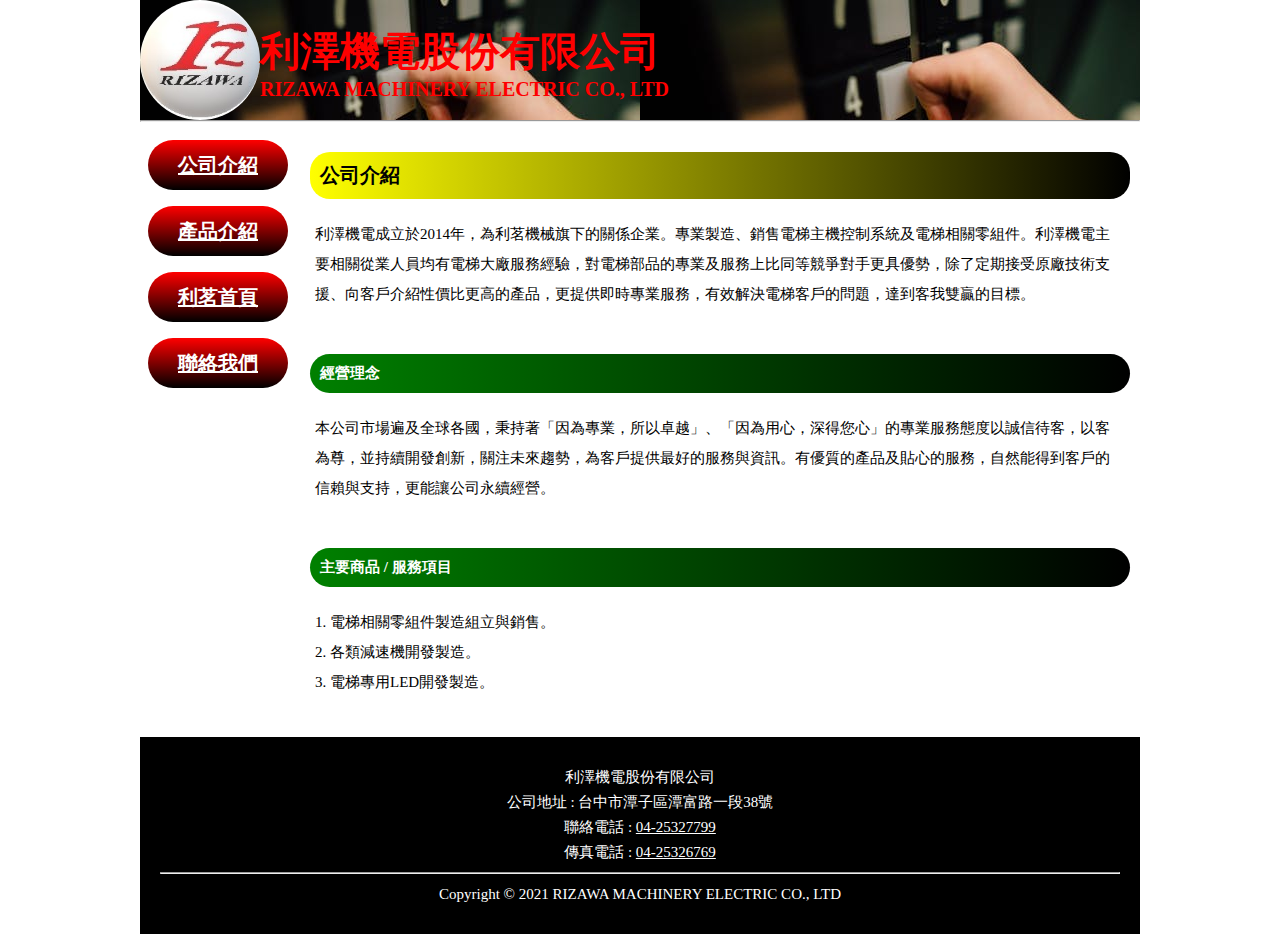
<file: index.html>
<!DOCTYPE html>
<html>
    <head>
        <meta charset="UTF-8"></meta> <!--需有"UTF-8"才能顯示中文-->
        <meta name="description" content="利澤機電成立於2014年，為利茗機械旗下相關關係企業，專業製造銷售電梯主機及電梯相關部品，業務範疇遍及全球。" />
        <meta name="keywords" content="利澤,利澤機電,利澤機電股份有限公司,電梯,電梯零件,電梯主機,PM,IM,控制" />
        <meta name="viewport" content="width=device-width,initial-scale=1.0, maximum-scale=1.0, user-scalable=0,"/>
                
        <title>利澤機電-電梯主機/電梯相關部品</title>
        <link href="利澤LOGO(平面).jpg" rel="icon">

    </head>
<body>
    <link rel="stylesheet" href="style.css"/>
    

    <div class="container">
        <div class="header">
            <img src="利澤LOGO(圓).jpg"/>
            <h3>利澤機電股份有限公司</h3>
            <h4>RIZAWA MACHINERY ELECTRIC CO., LTD</h4>
        </div>
        <hr/>

        <div class="box">
            <div class="nav">
                <ul>    
                    <li><a href="https://rizawa.github.io/rizawa/">公司介紹</a></li>
                    <li><a href="https://rizawa.github.io/rizawa/product">產品介紹</a></li>
                    <li><a href="http://www.li-ming.com.tw/"target="_blank">利茗首頁</a></li>
                    <li><a href="https://rizawa.github.io/rizawa/contact%20us">聯絡我們</a></li>
                </ul>
            </div>
    

            <div class="content">
                <h1>公司介紹</h1>
                <p>
                    利澤機電成立於2014年，為利茗機械旗下的關係企業。專業製造、銷售電梯主機控制系統及電梯相關零組件。利澤機電主要相關從業人員均有電梯大廠服務經驗，對電梯部品的專業及服務上比同等競爭對手更具優勢，除了定期接受原廠技術支援、向客戶介紹性價比更高的產品，更提供即時專業服務，有效解決電梯客戶的問題，達到客我雙贏的目標。
                </p>
                <h2>經營理念</h2>
                <p>
                    本公司市場遍及全球各國，秉持著「因為專業，所以卓越」、「因為用心，深得您心」的專業服務態度以誠信待客，以客為尊，並持續開發創新，關注未來趨勢，為客戶提供最好的服務與資訊。有優質的產品及貼心的服務，自然能得到客戶的信賴與支持，更能讓公司永續經營。       
                </p>
                <h2>主要商品 / 服務項目</h2>
                <p>
                    <ol type="1">
                        <li>電梯相關零組件製造組立與銷售。</li>
                        <li>各類減速機開發製造。</li>
                        <li>電梯專用LED開發製造。</li>
                    </ol>
                </p>
            </div>
        </div>

        <div class="footer">
            <p>利澤機電股份有限公司</p>
            <p>公司地址 : 台中市潭子區潭富路一段38號</p>
            <p>聯絡電話 : <a href="tel:+886-4-25327799">04-25327799</a></p>   
            <p>傳真電話 : <a href="tel:+886-4-25326769">04-25326769</a></p>
            <hr/>
            <p>Copyright © 2021 RIZAWA MACHINERY ELECTRIC CO., LTD</p>
        </div>
    
    </div>
</body>
</html>
</file>
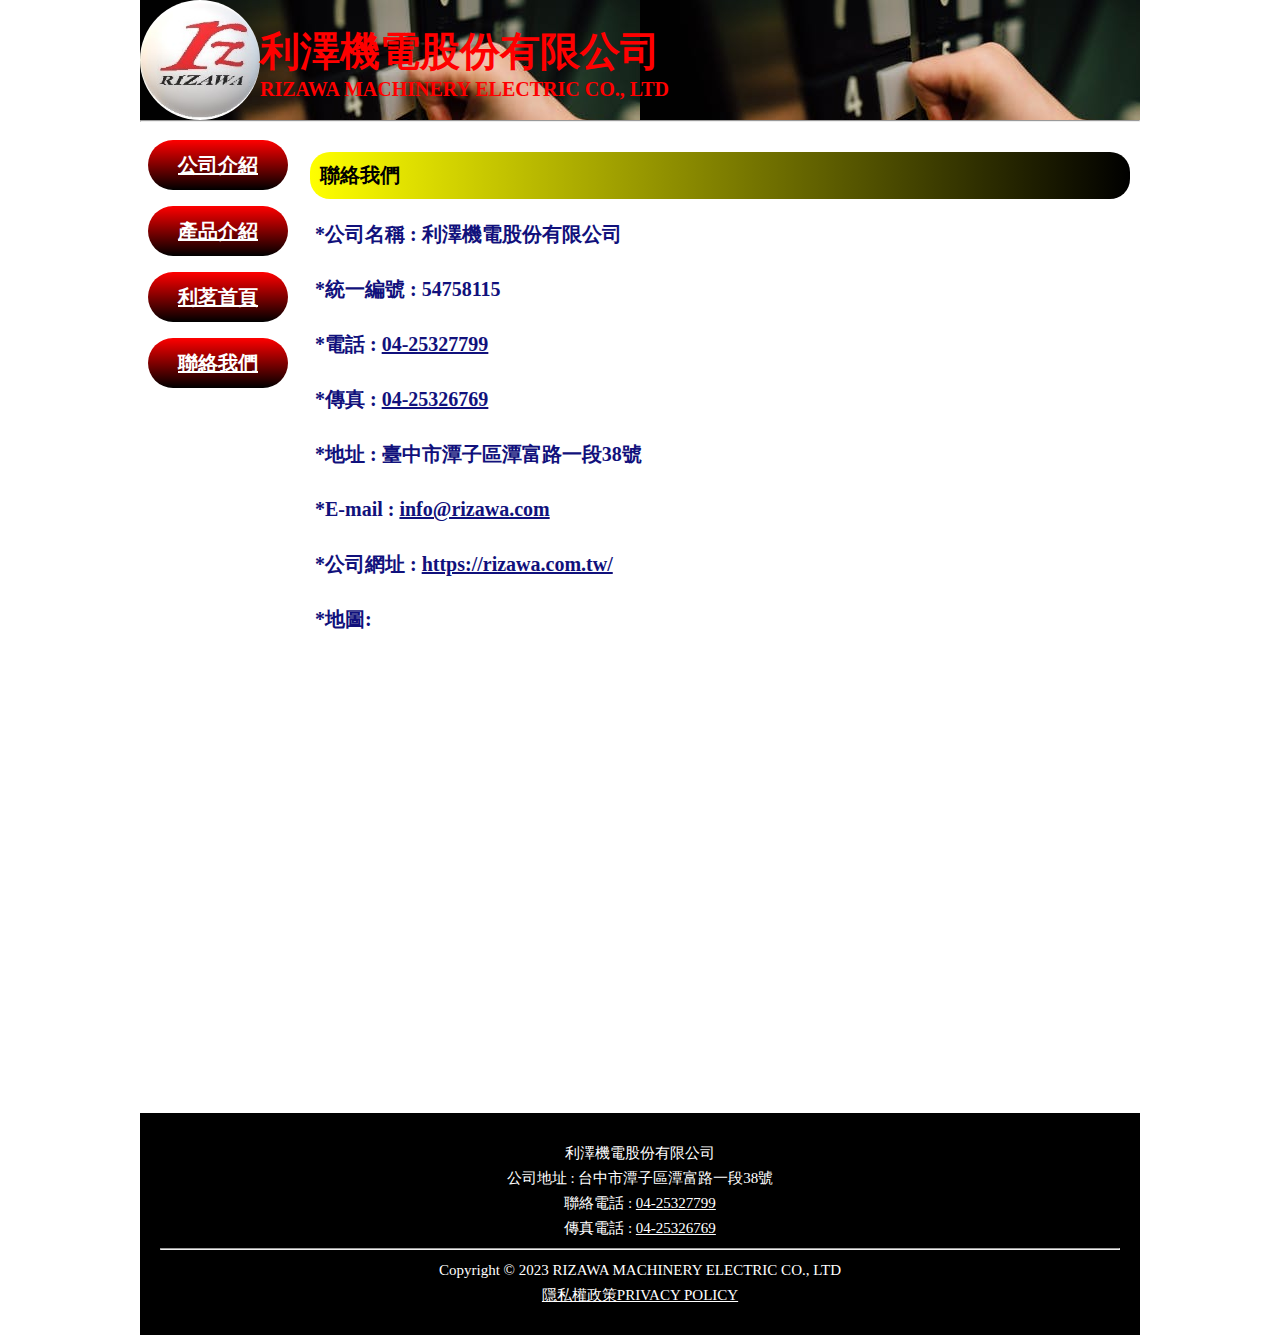
<file: contact us.html>
<!DOCTYPE html>
<html>
    <head>
        <meta charset="UTF-8"></meta> <!--需有"UTF-8"才能顯示中文-->
        <meta name="description" content="利澤機電成立於2014年，為利茗機械旗下相關關係企業，專業製造銷售電梯主機及電梯相關部品，業務範疇遍及全球。" />
        <meta name="keywords" content="利澤,利澤機電,利澤機電股份有限公司,電梯,電梯零件,電梯主機,PM,IM,控制" />
        <meta name="viewport" content="width=device-width,initial-scale=1.0, maximum-scale=1.0, user-scalable=0,"/>
                
        <title>利澤機電-電梯主機/電梯相關部品</title>
        <link href="利澤LOGO(平面).jpg" rel="icon">

    </head>
<body>
    <link rel="stylesheet" href="style.css"/>
    

    <div class="container">
        <div class="header">
            <img src="利澤LOGO(圓).jpg"/>
            <h3>利澤機電股份有限公司</h3>
            <h4>RIZAWA MACHINERY ELECTRIC CO., LTD</h4>
        </div>
        <hr/>

        <div class="box">
            <div class="nav">
                <ul>    
                    <li><a href="https://rizawa.github.io/rizawa/">公司介紹</a></li>
                    <li><a href="https://rizawa.github.io/rizawa/product">產品介紹</a></li>
                    <li><a href="http://www.li-ming.com.tw/"target="_blank">利茗首頁</a></li>
                    <li><a href="https://rizawa.github.io/rizawa/contact%20us">聯絡我們</a></li>
                </ul>
            </div>
            <div class="content">
                <h1>聯絡我們</h1>
                <h4>*公司名稱 : 利澤機電股份有限公司</h4>
                <h4>*統一編號 : 54758115</h4>
                <h4>*電話 : <a href="tel:+886-4-25327799">04-25327799</a></p></h4>
                <h4>*傳真 : <a href="tel:+886-4-25326769">04-25326769</a></p></h4>
                <h4>*地址 : 臺中市潭子區潭富路一段38號</h4>
                <h4>*E-mail : <a href="mailto:info@rizawa.com">info@rizawa.com</a></h4>
                <h4>*公司網址 : <a href="https://rizawa.com.tw/">https://rizawa.com.tw/</a></h4>
                <h4>*地圖:</h4>
                <div class="map">
                    <iframe src="https://www.google.com/maps/embed?pb=!1m18!1m12!1m3!1d3638.636583036388!2d120.70255141467375!3d24.21950437661118!2m3!1f0!2f0!3f0!3m2!1i1024!2i768!4f13.1!3m3!1m2!1s0x346917671f970b99%3A0x2065250f2097787b!2zNDI35Y-w5Lit5biC5r2t5a2Q5Y2A5r2t5a-M6Lev5LiA5q61MzjomZ8y!5e0!3m2!1szh-TW!2stw!4v1629790342370!5m2!1szh-TW!2stw"  style="border:0;" allowfullscreen="" loading="lazy"></iframe>
                </div>
            </div>
        </div>
        <div class="footer">
            <p>利澤機電股份有限公司</p>
            <p>公司地址 : 台中市潭子區潭富路一段38號</p>
            <p>聯絡電話 : <a href="tel:+886-4-25327799">04-25327799</a></p>   
            <p>傳真電話 : <a href="tel:+886-4-25326769">04-25326769</a></p>
            <hr/>
            <p>Copyright © 2023 RIZAWA MACHINERY ELECTRIC CO., LTD</p>
            <p><a href="https://rizawa.com.tw/privacy-policy">隱私權政策PRIVACY POLICY</a></p>
        </div>
    </div>    
</body>
</file>
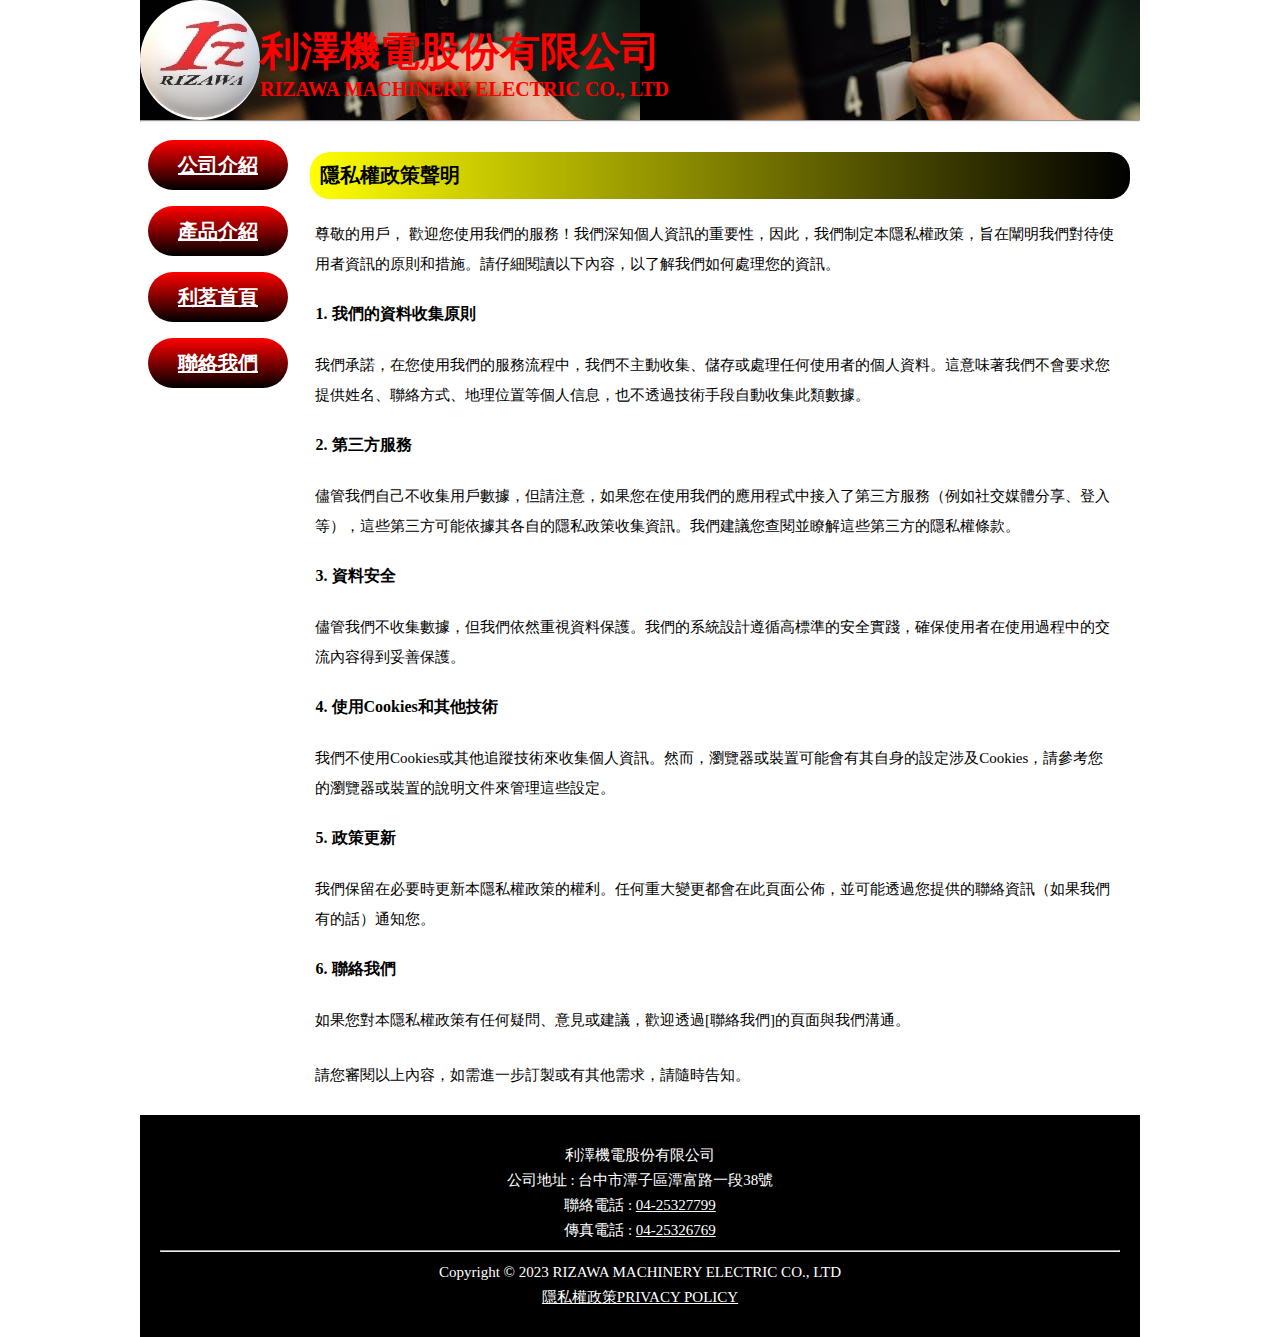
<file: privacy-policy.html>
<!DOCTYPE html>
<html>
    <head>
        <meta charset="UTF-8"></meta> <!--需有"UTF-8"才能顯示中文-->
        <meta name="description" content="利澤機電成立於2014年，為利茗機械旗下相關關係企業，專業製造銷售電梯主機及電梯相關部品，業務範疇遍及全球。" />
        <meta name="keywords" content="利澤,利澤機電,利澤機電股份有限公司,電梯,電梯零件,電梯主機,PM,IM,控制" />
        <meta name="viewport" content="width=device-width,initial-scale=1.0, maximum-scale=1.0, user-scalable=0,"/>
                
        <title>利澤機電-電梯主機/電梯相關部品</title>
        <link href="利澤LOGO(平面).jpg" rel="icon">
  
    </head>
<body>
    <link rel="stylesheet" href="style.css"/>
    

    <div class="container">
        <div class="header">
            <img src="利澤LOGO(圓).jpg"/>
            <h3>利澤機電股份有限公司</h3>
            <h4>RIZAWA MACHINERY ELECTRIC CO., LTD</h4>
        </div>
        <hr/>

        <div class="box">
            <div class="nav">
                <ul>    
                    <li><a href="https://rizawa.github.io/rizawa/">公司介紹</a></li>
                    <li><a href="https://rizawa.github.io/rizawa/product">產品介紹</a></li>
                    <li><a href="http://www.li-ming.com.tw/"target="_blank">利茗首頁</a></li>
                    <li><a href="https://rizawa.github.io/rizawa/contact%20us">聯絡我們</a></li>
                </ul>
            </div>
    

            <div class="content">
                <h1>隱私權政策聲明</h1>
                <p>
                    尊敬的用戶，
                    歡迎您使用我們的服務！我們深知個人資訊的重要性，因此，我們制定本隱私權政策，旨在闡明我們對待使用者資訊的原則和措施。請仔細閱讀以下內容，以了解我們如何處理您的資訊。
                </p>
                <h6>1. 我們的資料收集原則</h6>
                <p>
                    我們承諾，在您使用我們的服務流程中，我們不主動收集、儲存或處理任何使用者的個人資料。這意味著我們不會要求您提供姓名、聯絡方式、地理位置等個人信息，也不透過技術手段自動收集此類數據。
                </p>
                <h6>2. 第三方服務</h6>
                <p>
                    儘管我們自己不收集用戶數據，但請注意，如果您在使用我們的應用程式中接入了第三方服務（例如社交媒體分享、登入等），這些第三方可能依據其各自的隱私政策收集資訊。我們建議您查閱並瞭解這些第三方的隱私權條款。
                </p>
                <h6>3. 資料安全</h6>
                <p>
                    儘管我們不收集數據，但我們依然重視資料保護。我們的系統設計遵循高標準的安全實踐，確保使用者在使用過程中的交流內容得到妥善保護。
                </p>
                <h6>4. 使用Cookies和其他技術</h6>
                <P>
                    我們不使用Cookies或其他追蹤技術來收集個人資訊。然而，瀏覽器或裝置可能會有其自身的設定涉及Cookies，請參考您的瀏覽器或裝置的說明文件來管理這些設定。
                </P>
                <h6>5. 政策更新</h6>
                <P>
                    我們保留在必要時更新本隱私權政策的權利。任何重大變更都會在此頁面公佈，並可能透過您提供的聯絡資訊（如果我們有的話）通知您。
                </P>
                <h6>6. 聯絡我們</h6>
                <P>
                    如果您對本隱私權政策有任何疑問、意見或建議，歡迎透過[聯絡我們]的頁面與我們溝通。
                </P>
                <p>
                    請您審閱以上內容，如需進一步訂製或有其他需求，請隨時告知。
                </p>
            </div>
        </div>

        <div class="footer">
            <p>利澤機電股份有限公司</p>
            <p>公司地址 : 台中市潭子區潭富路一段38號</p>
            <p>聯絡電話 : <a href="tel:+886-4-25327799">04-25327799</a></p>   
            <p>傳真電話 : <a href="tel:+886-4-25326769">04-25326769</a></p>
            <hr/>
            <p>Copyright © 2023 RIZAWA MACHINERY ELECTRIC CO., LTD</p>
            <p><a href="https://rizawa.com.tw/privacy-policy">隱私權政策PRIVACY POLICY</a></p>
        </div>
    
    </div>
</body>
</html>
</file>
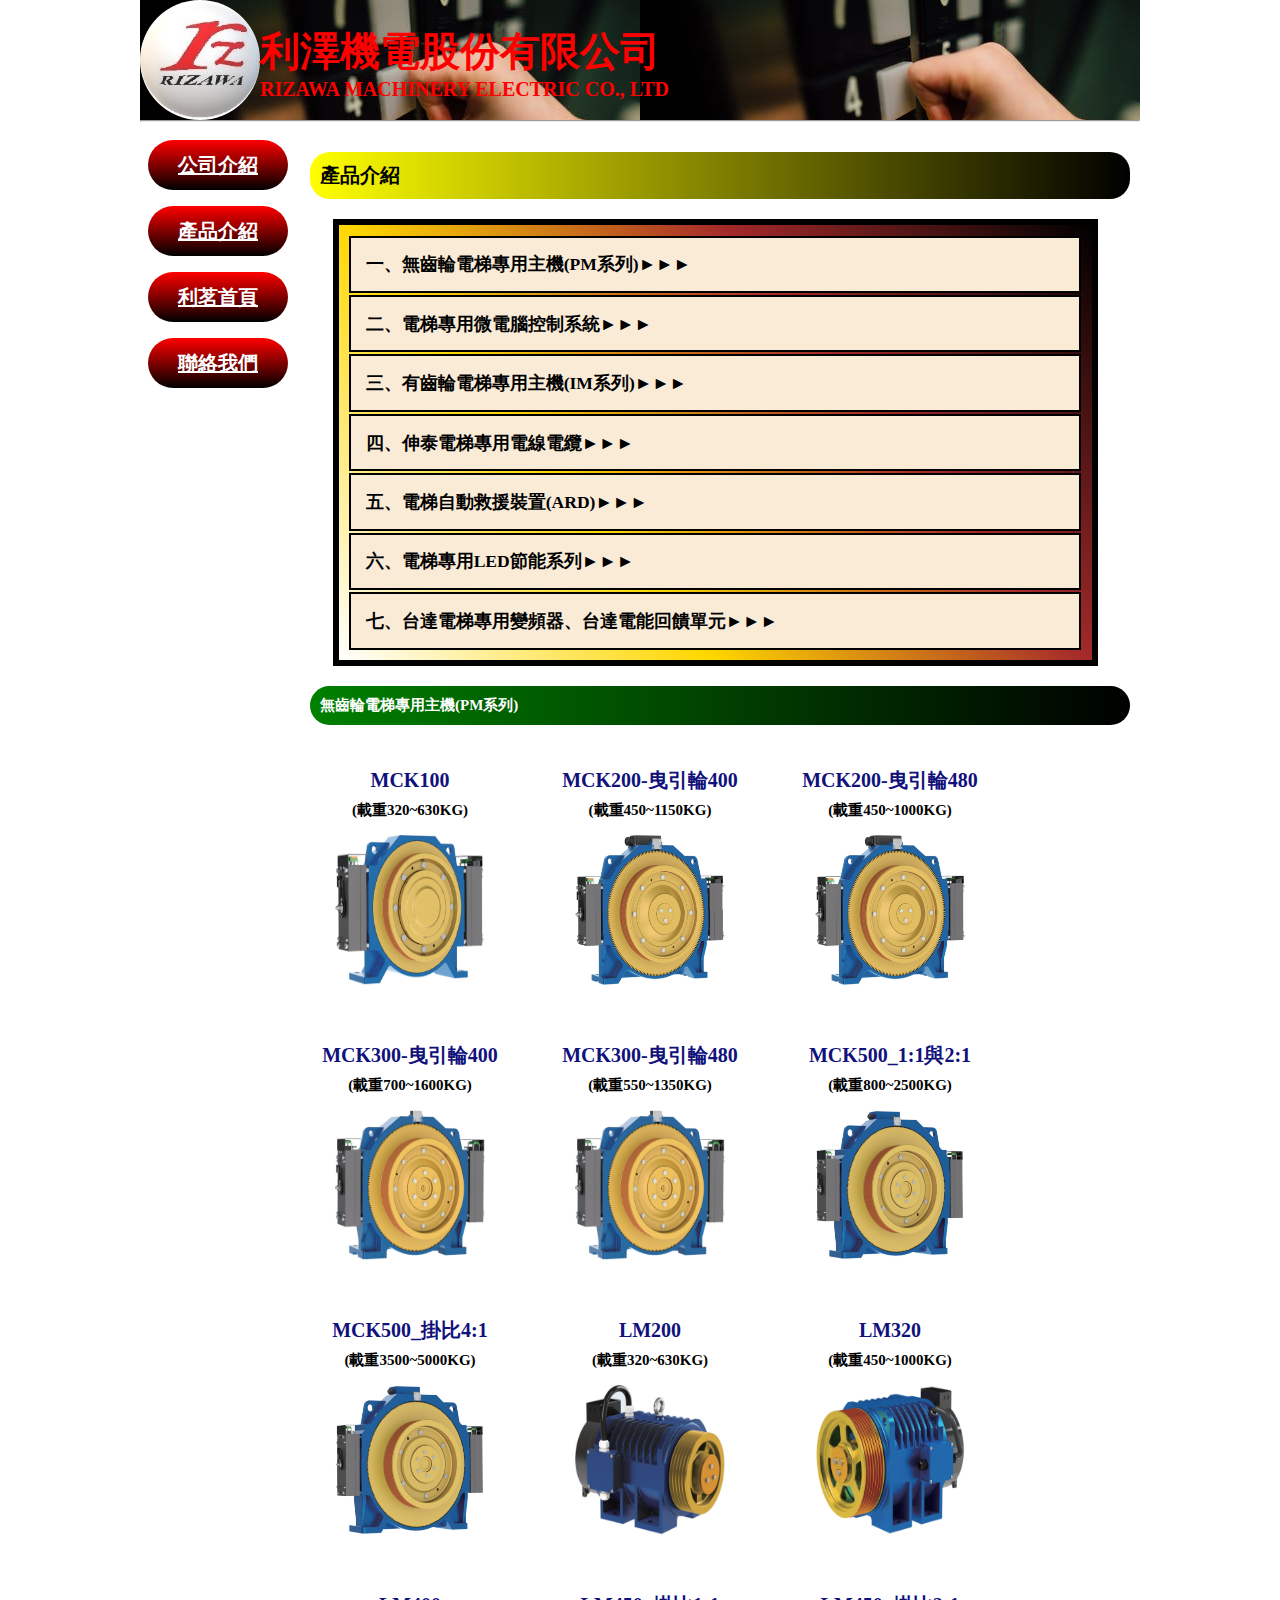
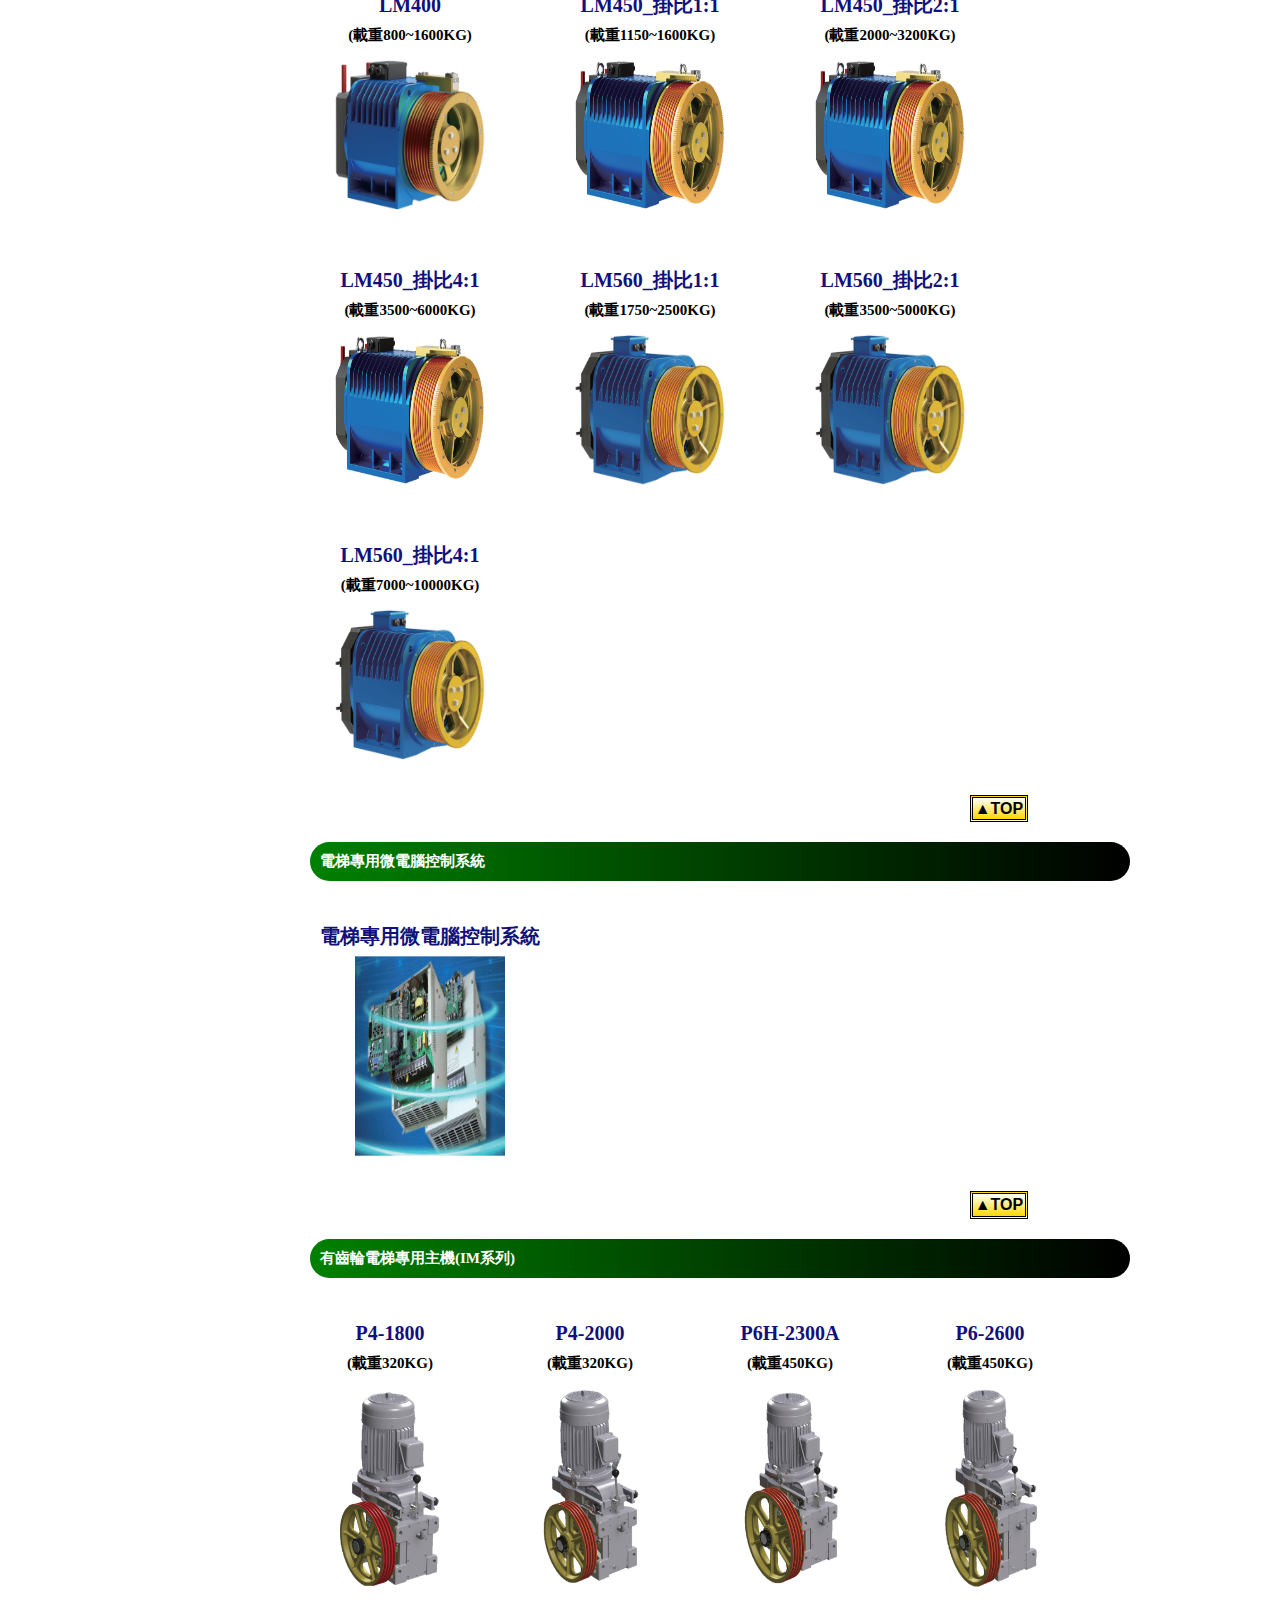
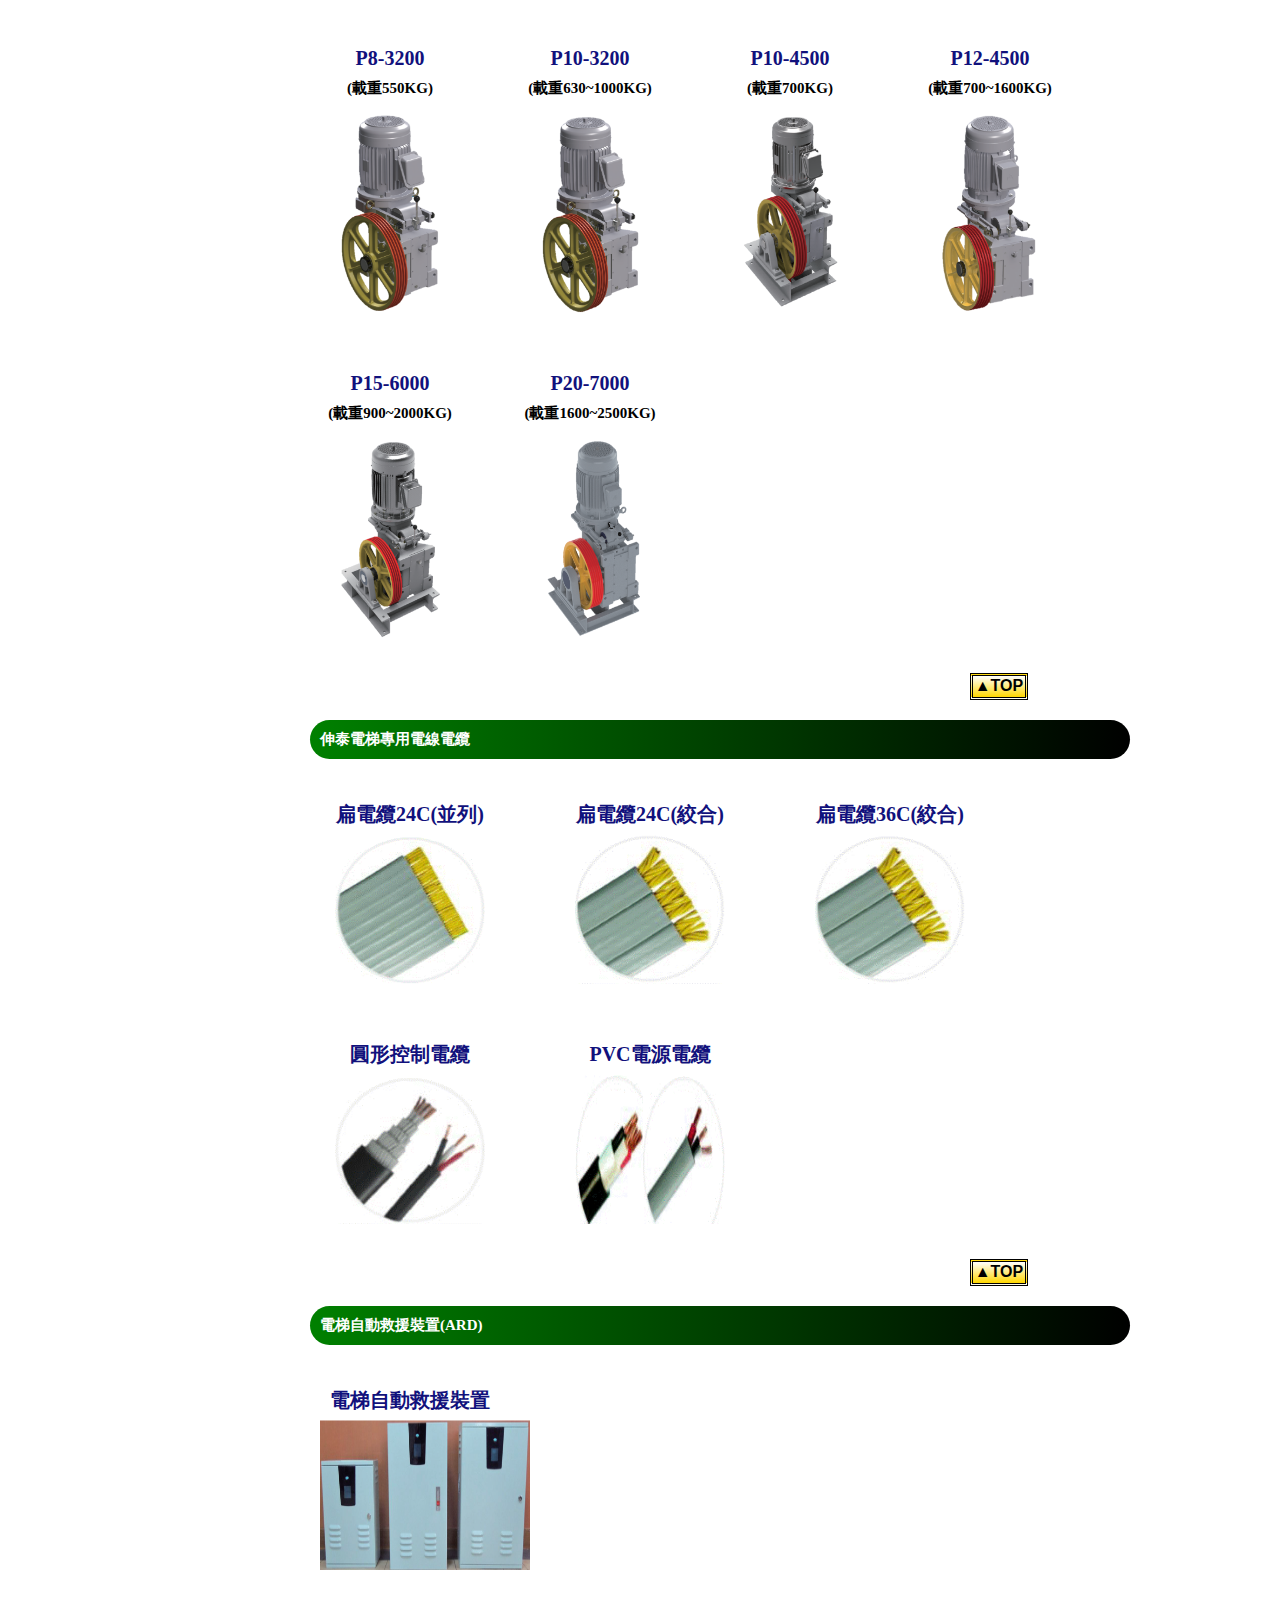
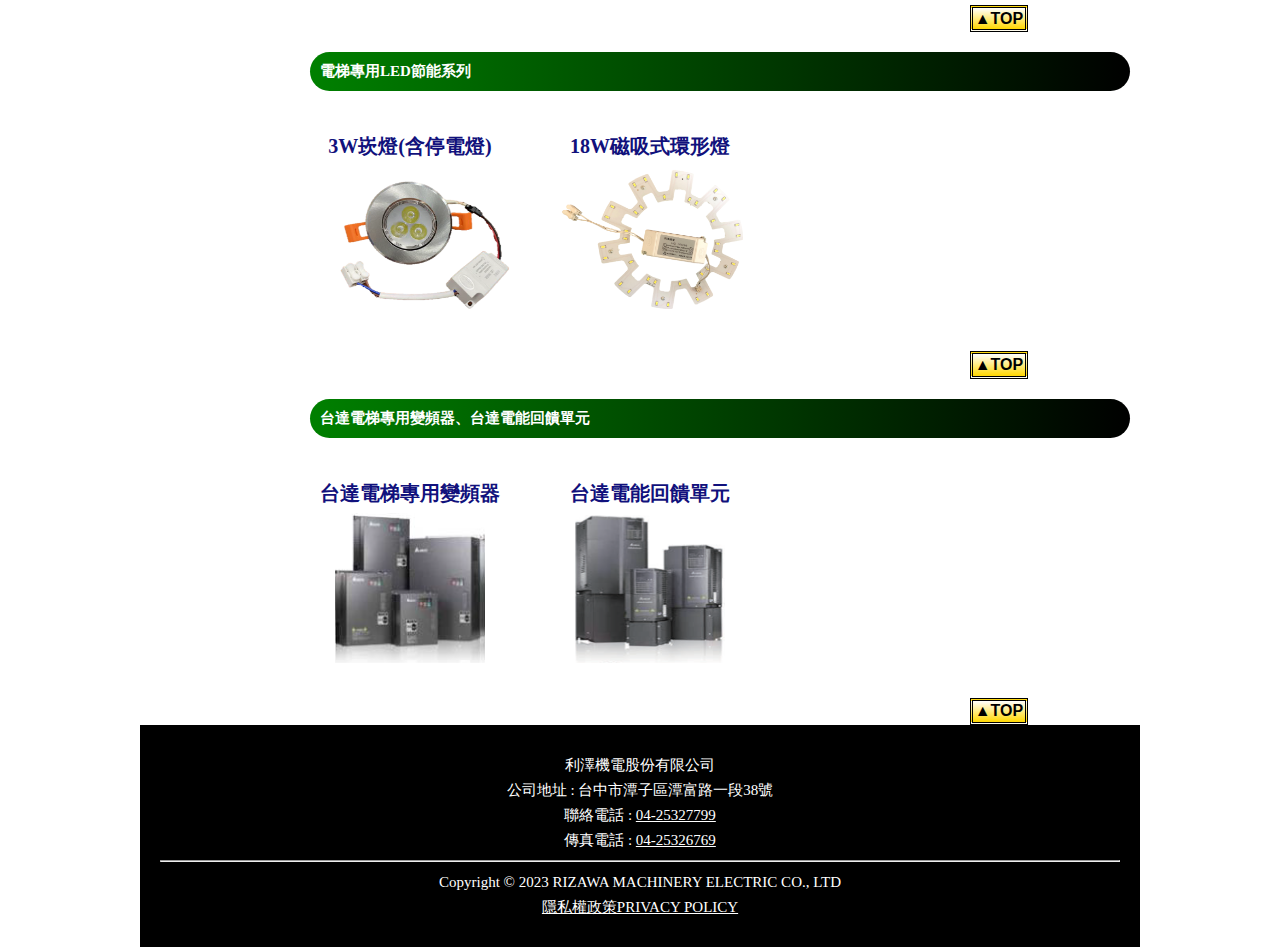
<file: product.html>
<!DOCTYPE html>
<html>
    <head>
        <meta charset="UTF-8"></meta> <!--需有"UTF-8"才能顯示中文-->
        <meta name="description" content="利澤機電成立於2014年，為利茗機械旗下相關關係企業，專業製造銷售電梯主機及電梯相關部品，業務範疇遍及全球。" />
        <meta name="keywords" content="利澤,利澤機電,利澤機電股份有限公司,電梯,電梯零件,電梯主機,PM,IM,控制" />
        <meta name="viewport" content="width=device-width,initial-scale=1.0, maximum-scale=1.0, user-scalable=0,"/>
                
        <title>利澤機電-電梯主機/電梯相關部品</title>
        <link href="利澤LOGO(平面).jpg" rel="icon">

    </head>
<body>
    <link rel="stylesheet" href="style.css"/>
    

    <div class="container">
        <div class="header">
            <img src="利澤LOGO(圓).jpg"/>
            <h3>利澤機電股份有限公司</h3>
            <h4>RIZAWA MACHINERY ELECTRIC CO., LTD</h4>
        </div>
        <hr/>

        <div class="box">
            <div class="nav">
                <ul>    
                    <li><a href="https://rizawa.github.io/rizawa/">公司介紹</a></li>
                    <li><a href="https://rizawa.github.io/rizawa/product">產品介紹</a></li>
                    <li><a href="http://www.li-ming.com.tw/"target="_blank">利茗首頁</a></li>
                    <li><a href="https://rizawa.github.io/rizawa/contact%20us">聯絡我們</a></li>
                </ul>
            </div>  

            <div class="content">
                <h1 id="TOP">產品介紹</h1>
                <table width="90%";border="1";>
                    <tr>
                        <td onclick="location.href='#無齒輪電梯專用主機(PM系列)'">一、無齒輪電梯專用主機(PM系列)►►►</td>
                    </tr>
                    <tr>
                        <td onclick="location.href='#電梯專用微電腦控制系統'">二、電梯專用微電腦控制系統►►►</td>
                    </tr>
                    <tr>
                        <td onclick="location.href='#有齒輪電梯專用主機(IM系列)'">三、有齒輪電梯專用主機(IM系列)►►►</td>
                    </tr>
                    <tr>
                        <td onclick="location.href='#伸泰電梯專用電線電纜'">四、伸泰電梯專用電線電纜►►►</td>
                    </tr>
                    <tr>
                        <td onclick="location.href='#電梯自動救援裝置(ARD)'">五、電梯自動救援裝置(ARD)►►►</td>
                    </tr>
                    <tr>
                        <td onclick="location.href='#電梯專用LED節能系列'">六、電梯專用LED節能系列►►►</td>
                    </tr>
                    <tr>
                        <td onclick="location.href='#台達電梯專用變頻器、台達電能回饋單元'">七、台達電梯專用變頻器、台達電能回饋單元►►►</td>
                    </tr>
                </table>
                          
                
                <h2 id="無齒輪電梯專用主機(PM系列)">無齒輪電梯專用主機(PM系列)</h2>
                    <div class="square2">
                        <h3>MCK100</h3>
                        <h5>(載重320~630KG)</h5>
                        <h5><a href="product/型錄/1120912/01-01.MCK100-利澤0805-Ver11.pdf"target="_blank"><img src="product/01-01.MCK100.png"/></a></h5>
                    </div>
                    <div class="square2">
                        <h3>MCK200-曳引輪400</h3>
                        <h5>(載重450~1150KG)</h5>
                        <h5><a href="product/型錄/1120912/01-02.MCK200-曳引輪400-利澤0805-Ver11.pdf"target="_blank"><img src="product/01-02.MCK200_曳引輪400.png"/></a></h5>
                    </div>
                    <div class="square2">
                        <h3>MCK200-曳引輪480</h3>
                        <h5>(載重450~1000KG)</h5>
                        <h5><a href="product/型錄/1120912/01-03.MCK200-曳引輪480-利澤0805-Ver11.pdf"target="_blank"><img src="product/01-03.MCK200_曳引輪480.png"/></a></h5>
                    </div>
                    <div class="square2">
                        <h3>MCK300-曳引輪400</h3>
                        <h5>(載重700~1600KG)</h5>
                        <h5><a href="product/型錄/1120912/01-04.MCK300-曳引輪400-利澤0108-Ver11-1.pdf"target="_blank"><img src="product/01-04.MCK300_曳引輪400.png"/></a></h5>
                    </div>
                    <div class="square2">
                        <h3>MCK300-曳引輪480</h3>
                        <h5>(載重550~1350KG)</h5>
                        <h5><a href="product/型錄/1120912/01-05.MCK300-曳引輪480-利澤0805-Ver11.pdf"target="_blank"><img src="product/01-05.MCK300_曳引輪480.png"/></a></h5>
                    </div>
                    <div class="square2">
                        <h3>MCK500_1:1與2:1</h3>
                        <h5>(載重800~2500KG)</h5>
                        <h5><a href="product/型錄/1120912/01-06.MCK500-1比1與2比1-利澤0805-Ver11.pdf"target="_blank"><img src="product/01-06MCK500_1比1與2比1.png"/></a></h5>
                    </div>
                    <div class="square2">
                        <h3>MCK500_掛比4:1</h3>
                        <h5>(載重3500~5000KG)</h5>
                        <h5><a href="product/型錄/1120912/01-07.MCK500-4比1-利澤0805-Ver11.pdf"target="_blank"><img src="product/01-07.MCK500_4比1.png"/></a></h5>
                    </div>
                    <div class="square2">
                        <h3>LM200</h3>
                        <h5>(載重320~630KG)</h5>
                        <h5><a href="product/型錄/1120912/01-08.LM200-利澤0901-Ver11.pdf"target="_blank"><img src="product/01-08.LM200.png"/></a></h5>
                    </div>
                    <div class="square2">
                        <h3>LM320</h3>
                        <h5>(載重450~1000KG)</h5>
                        <h5><a href="product/型錄/1120912/01-09.LM320-利澤0901-Ver11.pdf"target="_blank"><img src="product/01-09.LM320.png"/></a></h5>
                    </div>
                    <div class="square2">
                        <h3>LM400</h3>
                        <h5>(載重800~1600KG)</h5>
                        <h5><a href="product/型錄/1120912/01-10.LM400-利澤0901-Ver11.pdf"target="_blank"><img src="product/01-10.LM400.png"/></a></h5>
                    </div>
                    <div class="square2">
                        <h3>LM450_掛比1:1</h3>
                        <h5>(載重1150~1600KG)</h5>
                        <h5><a href="product/型錄/1120912/01-11.LM450-1比1-利澤0901-Ver11.pdf"target="_blank"><img src="product/01-11.LM450_1比1.png"/></a></h5>
                    </div>
                    <div class="square2">
                        <h3>LM450_掛比2:1</h3>
                        <h5>(載重2000~3200KG)</h5>
                        <h5><a href="product/型錄/1120912/01-12.LM450-2比1-利澤0901-Ver11.pdf"target="_blank"><img src="product/01-12.LM450_2比1.png"/></a></h5>
                    </div>
                    <div class="square2">
                        <h3>LM450_掛比4:1</h3>
                        <h5>(載重3500~6000KG)</h5>
                        <h5><a href="product/型錄/1120912/01-13.LM450-4比1-利澤0901-Ver11.pdf"target="_blank"><img src="product/01-13.LM450_4比1.png"/></a></h5>
                    </div>
                    <div class="square2">
                        <h3>LM560_掛比1:1</h3>
                        <h5>(載重1750~2500KG)</h5>
                        <h5><a href="product/型錄/1120912/01-14.LM560-1比1-利澤0901-Ver11.pdf"target="_blank"><img src="product/01-14.LM560_1比1.png"/></a></h5>
                    </div>
                    <div class="square2">
                        <h3>LM560_掛比2:1</h3>
                        <h5>(載重3500~5000KG)</h5>
                        <h5><a href="product/型錄/1120912/01-15.LM560-2比1-利澤0901-Ver11.pdf"target="_blank"><img src="product/01-15.LM560_2比1.png"/></a></h5>
                    </div>
                    <div class="square2">
                        <h3>LM560_掛比4:1</h3>
                        <h5>(載重7000~10000KG)</h5>
                        <h5><a href="product/型錄/1120912/01-16.LM560-4比1-利澤0901-Ver11.pdf"target="_blank"><img src="product/01-16.LM560_4比1.png"/></a></h5>
                    </div>
                    <div class="button0">
                        <input type="button" style="background-image:linear-gradient(white,gold);border: 3px black double;padding: 3%;font-size: 100%;font-weight: bold;" value="▲TOP" onclick="location.href='#TOP'" />
                    </div>


                    <h2 id="電梯專用微電腦控制系統">電梯專用微電腦控制系統</h2>
                    <div class="square6">
                        <h3>電梯專用微電腦控制系統</h3>
                        <h5><a href="product/型錄/1120912/02.電梯專用微電腦控制系統-利澤2023型錄.pdf"target="_blank"><img src="product/02.電梯專用微電腦控制系統.gif"/></a></h5>
                    </div>
                    <div class="button0">
                        <input type="button" style="background-image:linear-gradient(white,gold);border: 3px black double;padding: 3%;font-size: 100%;font-weight: bold;" value="▲TOP" onclick="location.href='#TOP'" />
                    </div>


                    <h2 id="有齒輪電梯專用主機(IM系列)">有齒輪電梯專用主機(IM系列)</h2>
                    <div class="square1">
                        <h3>P4-1800</h3>
                        <h5>(載重320KG)</h5>
                        <h5><a href="product/型錄/1110316/P4-1800.pdf"target="_blank"><img src="product/P4-1800.png"/></a></h5>
                    </div>
                    <div class="square1">
                        <h3>P4-2000</h3>
                        <h5>(載重320KG)</h5>
                        <h5><a href="product/型錄/1110316/P4-2000.pdf"target="_blank"><img src="product/P4-2000.png" /></a></h5>
                    </div>
                    <div class="square1">
                        <h3>P6H-2300A</h3>
                        <h5>(載重450KG)</h5>
                        <h5><a href="product/型錄/1110316/P6H-2300A.pdf"target="_blank"><img src="product/P6H-2300A.png" /></a></h5>
                    </div>
                    <div class="square1">
                        <h3>P6-2600</h3>
                        <h5>(載重450KG)</h5>
                        <h5><a href="product/型錄/1110316/P6-2600.pdf"target="_blank"><img src="product/P6-2600.png" /></a></h5>
                    </div>
                    <div class="square1">
                        <h3>P8-3200</h3>
                        <h5>(載重550KG)</h5>
                        <h5><a href="product/型錄/1110316/P8-3200.pdf"target="_blank"><img src="product/P8-3200.png" /></a></h5>
                    </div>
                    <div class="square1">
                        <h3>P10-3200</h3>
                        <h5>(載重630~1000KG)</h5>
                        <h5><a href="product/型錄/1110316/P10-3200.pdf"target="_blank"><img src="product/P10-3200.png" /></a></h5>
                    </div>
                    <div class="square1">
                        <h3>P10-4500</h3>
                        <h5>(載重700KG)</h5>
                        <h5><a href="product/型錄/1120912/P10-4500_1120923.pdf"target="_blank"><img src="product/P10-4500.png" /></a></h5>
                    </div>
                    <div class="square1">
                        <h3>P12-4500</h3>
                        <h5>(載重700~1600KG)</h5>
                        <h5><a href="product/型錄/1110316/P12-4500.pdf"target="_blank"><img src="product/P12-4500.png" /></a></h5>
                    </div>
                    <div class="square1">
                        <h3>P15-6000</h3>
                        <h5>(載重900~2000KG)</h5>
                        <h5><a href="product/型錄/1110316/P15-6000.pdf"target="_blank"><img src="product/P15-6000.png"/></a></h5>
                    </div>
                    <div class="square1">
                        <h3>P20-7000</h3>
                        <h5>(載重1600~2500KG)</h5>
                        <h5><a href="product/型錄/1110316/P20-7000.pdf"target="_blank"><img src="product/P20-7000.png"/></a></h5>
                    </div>
                    <div class="button0">
                        <input type="button" style="background-image:linear-gradient(white,gold);border: 3px black double;padding: 3%;font-size: 100%;font-weight: bold;" value="▲TOP" onclick="location.href='#TOP'" />
                    </div>


                    <h2 id="伸泰電梯專用電線電纜">伸泰電梯專用電線電纜</h2>
                    <div class="square5">
                        <h3>扁電纜24C(並列)</h3>
                        <h5><a href="product/型錄/1120912/04.伸泰電線電纜-利澤機電2023型錄.pdf"target="_blank"><img src="product/04-1.扁電纜24C_並列.gif"/></a></h5>
                    </div>
                    <div class="square5">
                        <h3>扁電纜24C(絞合)</h3>
                        <h5><a href="product/型錄/1120912/04.伸泰電線電纜-利澤機電2023型錄.pdf"target="_blank"><img src="product/04-2.扁電纜24C_絞合.gif"/></a></h5>
                    </div>
                    <div class="square5">
                        <h3>扁電纜36C(絞合)</h3>
                        <h5><a href="product/型錄/1120912/04.伸泰電線電纜-利澤機電2023型錄.pdf"target="_blank"><img src="product/04-3.扁電纜36C_絞合.gif"/></a></h5>
                    </div>
                    <div class="square5">
                        <h3>圓形控制電纜</h3>
                        <h5><a href="product/型錄/1120912/04.伸泰電線電纜-利澤機電2023型錄.pdf"target="_blank"><img src="product/04-4.圓形控制電纜.gif"/></a></h5>
                    </div>
                    <div class="square5">
                        <h3>PVC電源電纜</h3>
                        <h5><a href="product/型錄/1120912/04.伸泰電線電纜-利澤機電2023型錄.pdf"target="_blank"><img src="product/04-5.PVC電源電纜.gif"/></a></h5>
                    </div>
                    <div class="button0">
                        <input type="button" style="background-image:linear-gradient(white,gold);border: 3px black double;padding: 3%;font-size: 100%;font-weight: bold;" value="▲TOP" onclick="location.href='#TOP'" />
                    </div>


                    <h2 id="電梯自動救援裝置(ARD)">電梯自動救援裝置(ARD)</h2>
                    <div class="square3">
                        <h3>電梯自動救援裝置</h3>
                        <h5><a href="product/型錄/1140321/05.電梯自動救援裝置(ARD)-利澤機電2024型錄_1.pdf"target="_blank"><img src="product/05.電梯自動救援裝置(ARD).png"/></a></h5>
                    </div>
                    <div class="button0">
                        <input type="button" style="background-image:linear-gradient(white,gold);border: 3px black double;padding: 3%;font-size: 100%;font-weight: bold;" value="▲TOP" onclick="location.href='#TOP'" />
                    </div>
                    
            
                    <h2 id="電梯專用LED節能系列">電梯專用LED節能系列</h2>
                    <div class="square3">
                        <h3>3W崁燈(含停電燈)</h3>
                        <h5><a href="product/型錄/1120912/06-1.3w崁燈含停電燈-利澤機電2023型錄.pdf"target="_blank"><img src="product/06-1.LED 3W.png"/></a></h5>
                    </div>
                    <div class="square3">
                        <h3>18W磁吸式環形燈</h3>
                        <h5><a href="product/型錄/1120912/06-2.18w磁吸式環型燈規格-利澤機電2023型錄.pdf"target="_blank"><img src="product/06-2.LED 18W.png"/></a></h5>
                    </div>
                    <div class="button0">
                        <input type="button" style="background-image:linear-gradient(white,gold);border: 3px black double;padding: 3%;font-size: 100%;font-weight: bold;" value="▲TOP" onclick="location.href='#TOP'" />
                    </div>

                    <h2 id="台達電梯專用變頻器、台達電能回饋單元">台達電梯專用變頻器、台達電能回饋單元</h2>
                    <div class="square4">
                        <h3>台達電梯專用變頻器</h3>
                        <h5><a href="product/型錄/1120912/07-1.台達電梯專用變頻器ED系列-利澤機電2023型錄.pdf"target="_blank"><img src="product/07-1.台達電梯專用變頻器ED系列.png"/></a></h5>
                    </div>
                    <div class="square4">
                        <h3>台達電能回饋單元</h3>
                        <h5><a href="product/型錄/1120912/07-2.台達電能回饋單元REG2000系列-利澤機電2023型錄.pdf"target="_blank"><img src="product/07-2.台達電能回饋單元REG2000系列.png"/></a></h5>
                    </div>
                    <div class="button0">
                        <input type="button" style="background-image:linear-gradient(white,gold);border: 3px black double;padding: 3%;font-size: 100%;font-weight: bold;" value="▲TOP" onclick="location.href='#TOP'" />
                    </div>


            </div>
        </div>

        <div class="footer">
            <p>利澤機電股份有限公司</p>
            <p>公司地址 : 台中市潭子區潭富路一段38號</p>
            <p>聯絡電話 : <a href="tel:+886-4-25327799">04-25327799</a></p>   
            <p>傳真電話 : <a href="tel:+886-4-25326769">04-25326769</a></p>
            <hr/>
            <p>Copyright © 2023 RIZAWA MACHINERY ELECTRIC CO., LTD</p>
            <p><a href="https://rizawa.com.tw/privacy-policy">隱私權政策PRIVACY POLICY</a></p>
        </div>
    
    </div>
</body>
</html>
</file>
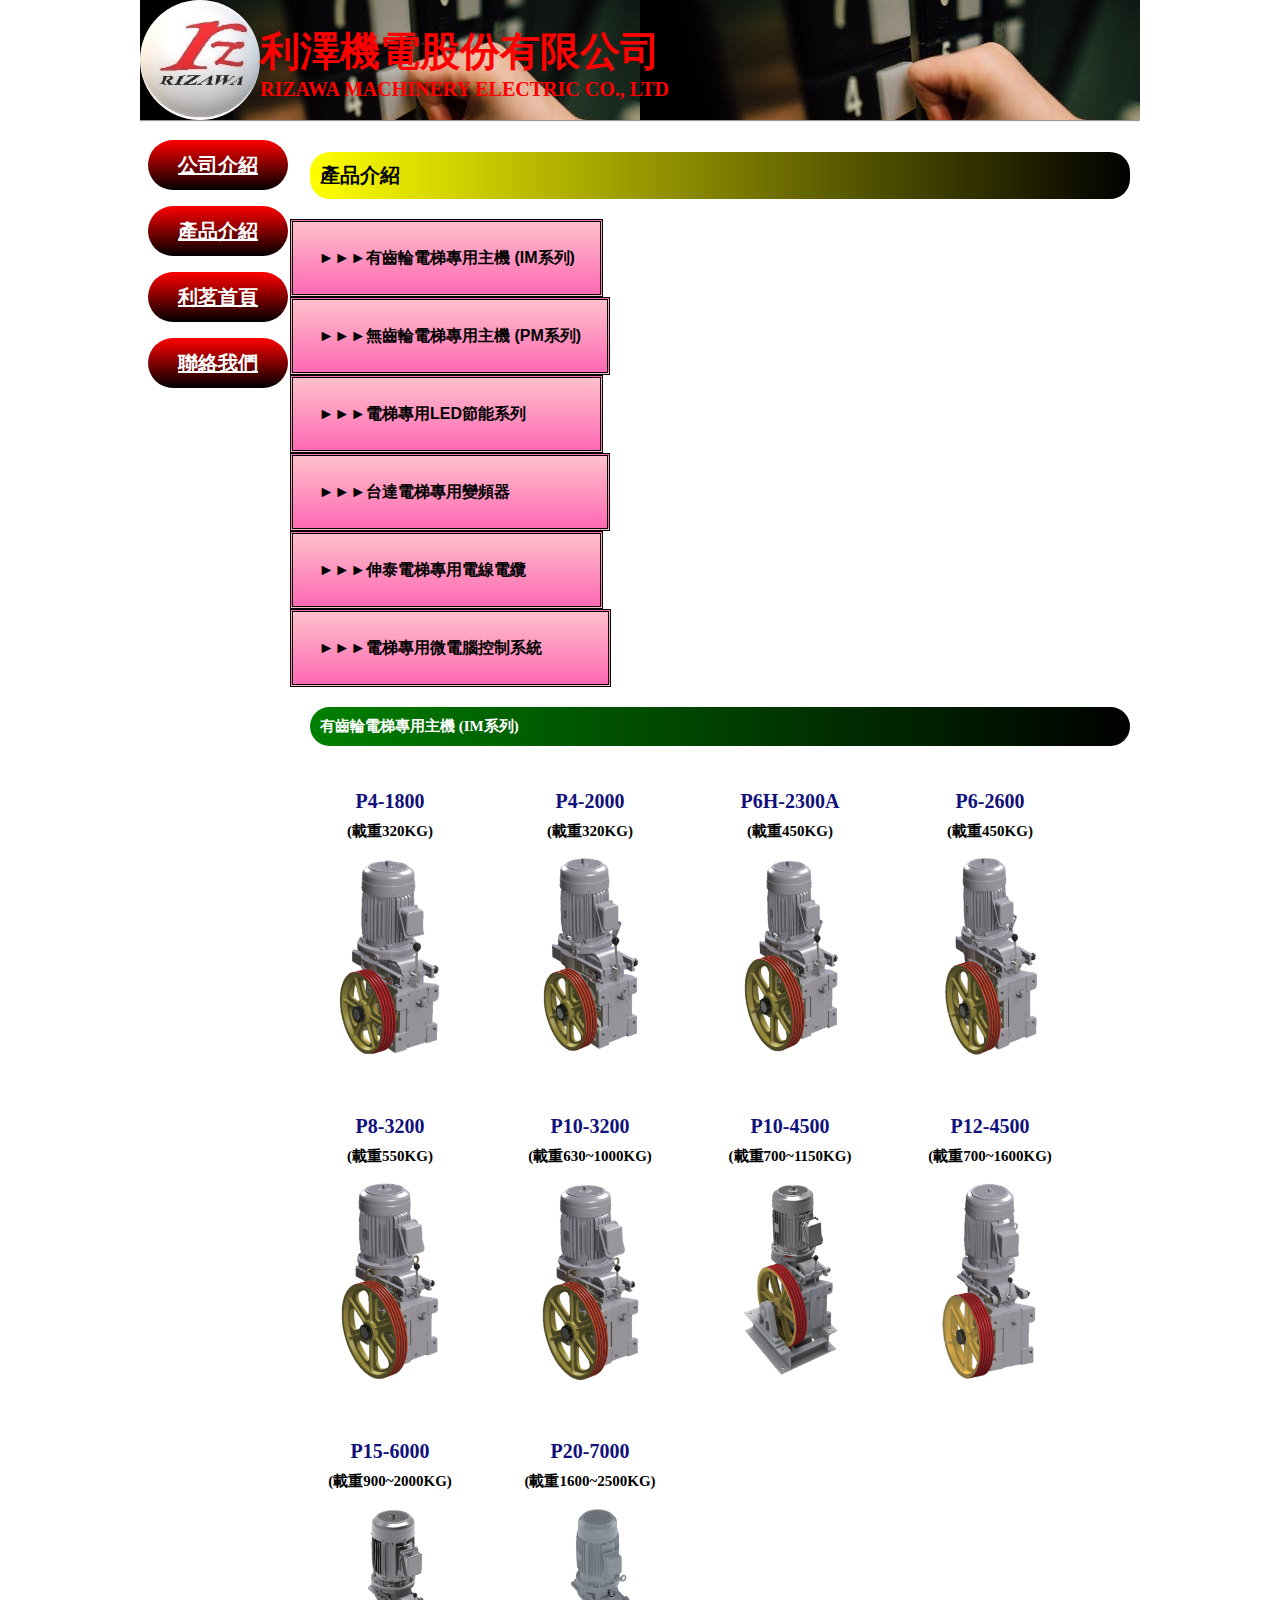
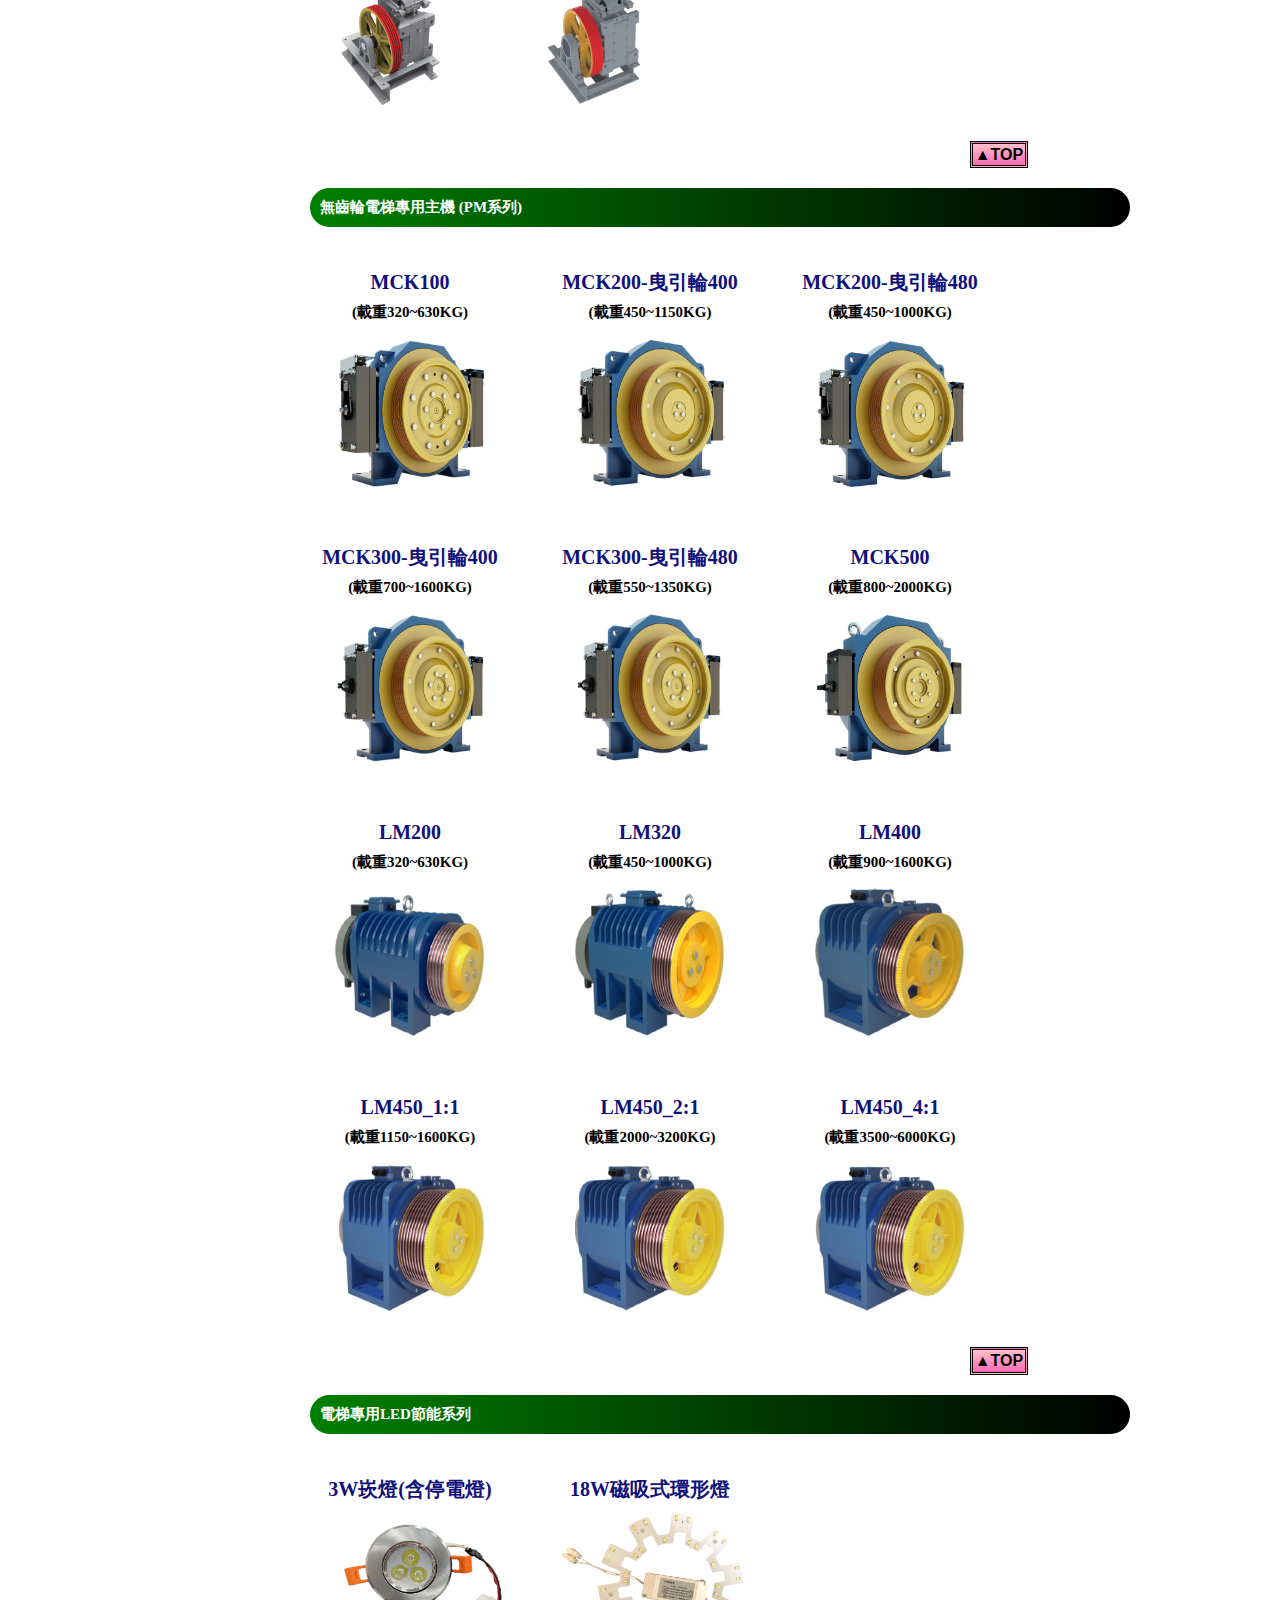
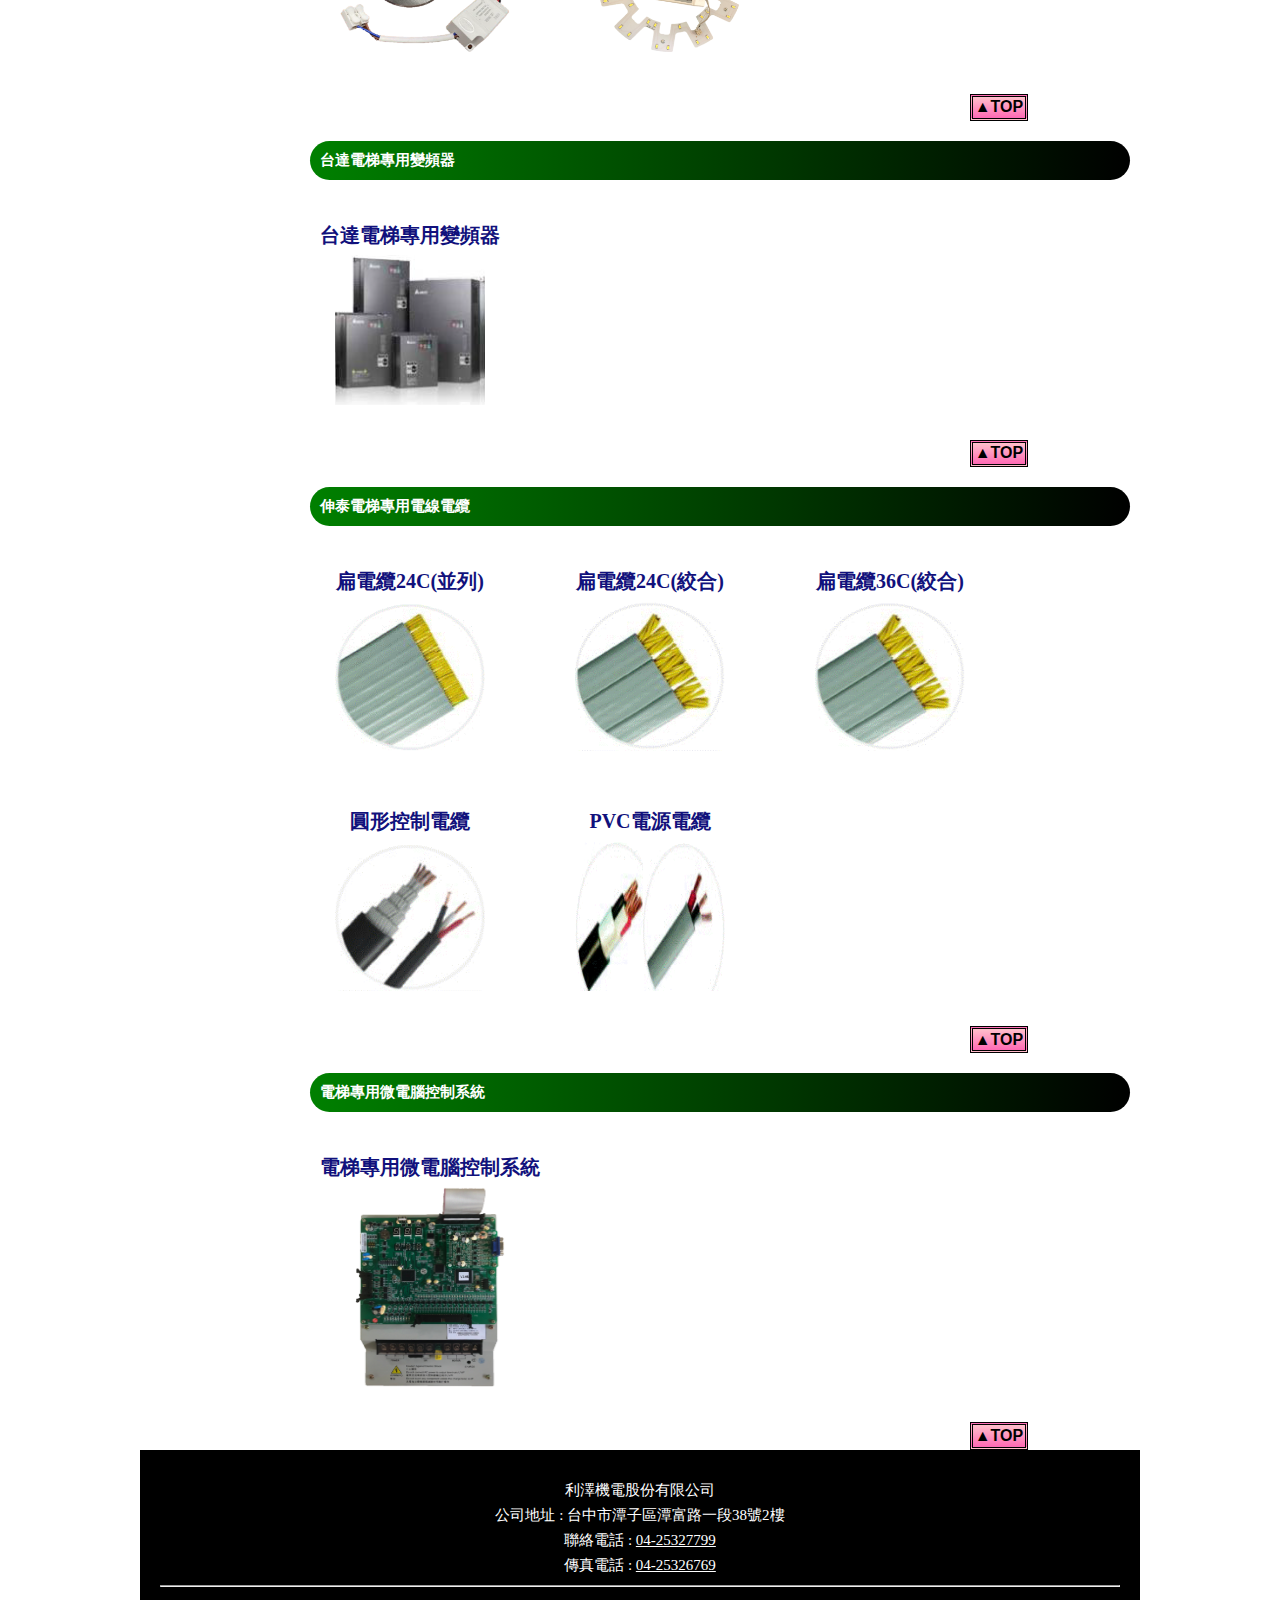
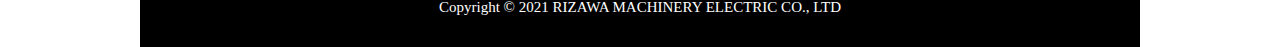
<file: product_1120713.html>
<!DOCTYPE html>
<html>
    <head>
        <meta charset="UTF-8"></meta> <!--需有"UTF-8"才能顯示中文-->
        <meta name="description" content="利澤機電成立於2014年，為利茗機械旗下相關關係企業，專業製造銷售電梯主機及電梯相關部品，業務範疇遍及全球。" />
        <meta name="keywords" content="利澤,利澤機電,利澤機電股份有限公司,電梯,電梯零件,電梯主機,PM,IM,控制" />
        <meta name="viewport" content="width=device-width,initial-scale=1.0, maximum-scale=1.0, user-scalable=0,"/>
                
        <title>利澤機電-電梯主機/電梯相關部品</title>
        <link href="利澤LOGO(平面).jpg" rel="icon">

    </head>
<body>
    <link rel="stylesheet" href="style.css"/>
    

    <div class="container">
        <div class="header">
            <img src="利澤LOGO(圓).jpg"/>
            <h3>利澤機電股份有限公司</h3>
            <h4>RIZAWA MACHINERY ELECTRIC CO., LTD</h4>
        </div>
        <hr/>

        <div class="box">
            <div class="nav">
                <ul>    
                    <li><a href="https://rizawa.github.io/rizawa/">公司介紹</a></li>
                    <li><a href="https://rizawa.github.io/rizawa/product">產品介紹</a></li>
                    <li><a href="http://www.li-ming.com.tw/"target="_blank">利茗首頁</a></li>
                    <li><a href="https://rizawa.github.io/rizawa/contact%20us">聯絡我們</a></li>
                </ul>
            </div>  

            <div class="content">
                <h1 id="TOP">產品介紹</h1>
                    <div class="button" >
                        <input type="button"  style="background-image:linear-gradient(pink,hotpink);border: 3px black double;padding: 3%;font-size: 100%;font-weight: bold;"value="►►►有齒輪電梯專用主機 (IM系列)"  onclick="location.href='#有齒輪電梯專用主機 (IM系列)'"></input>
                    </div>
                    <div class="button">
                        <input type="button"  style="background-image:linear-gradient(pink,hotpink);border: 3px black double;padding: 3%;font-size: 100%;font-weight: bold;"value="►►►無齒輪電梯專用主機 (PM系列)"  onclick="location.href='#無齒輪電梯專用主機 (PM系列)'"></input>
                    </div>
                    <div class="button">
                        <input type="button" style="background-image:linear-gradient(pink,hotpink);border: 3px black double;padding: 3%;font-size: 100%;font-weight: bold;"value="►►►電梯專用LED節能系列           " onclick="location.href='#電梯專用LED節能系列'"></input>
                    </div>
                        
                                <div class="button">
                                    <input type="button" style="background-image:linear-gradient(pink,hotpink);border: 3px black double;padding: 3%;font-size: 100%;font-weight: bold;"value="►►►台達電梯專用變頻器                " onclick="location.href='#台達電梯專用變頻器'"></input>
                                </div>
                          
                                <div class="button">
                                    <input type="button" style="background-image:linear-gradient(pink,hotpink);border: 3px black double;padding: 3%;font-size: 100%;font-weight: bold;"value="►►►伸泰電梯專用電線電纜           " onclick="location.href='#伸泰電梯專用電線電纜'"></input>
                                </div>
                          
                                <div class="button">
                                    <input type="button" style="background-image:linear-gradient(pink,hotpink);border: 3px black double;padding: 3%;font-size: 100%;font-weight: bold;"value="►►►電梯專用微電腦控制系統         " onclick="location.href='#電梯專用微電腦控制系統'"></input>
                                </div>
                           
                <h2 id="有齒輪電梯專用主機 (IM系列)">有齒輪電梯專用主機 (IM系列)</h2>
                    <div class="square1">
                        <h3>P4-1800</h3>
                        <h5>(載重320KG)</h5>
                        <h5><a href="product/型錄/P4-1800.pdf"target="_blank"><img src="product/P4-1800.png"/></a></h5>
                    </div>
                    <div class="square1">
                        <h3>P4-2000</h3>
                        <h5>(載重320KG)</h5>
                        <h5><a href="product/型錄/P4-2000.pdf"target="_blank"><img src="product/P4-2000.png" /></a></h5>
                    </div>
                    <div class="square1">
                        <h3>P6H-2300A</h3>
                        <h5>(載重450KG)</h5>
                        <h5><a href="product/型錄/P6H-2300A.pdf"target="_blank"><img src="product/P6H-2300A.png" /></a></h5>
                    </div>
                    <div class="square1">
                        <h3>P6-2600</h3>
                        <h5>(載重450KG)</h5>
                        <h5><a href="product/型錄/P6-2600.pdf"target="_blank"><img src="product/P6-2600.png" /></a></h5>
                    </div>
                    <div class="square1">
                        <h3>P8-3200</h3>
                        <h5>(載重550KG)</h5>
                        <h5><a href="product/型錄/P8-3200.pdf"target="_blank"><img src="product/P8-3200.png" /></a></h5>
                    </div>
                    <div class="square1">
                        <h3>P10-3200</h3>
                        <h5>(載重630~1000KG)</h5>
                        <h5><a href="product/型錄/P10-3200.pdf"target="_blank"><img src="product/P10-3200.png" /></a></h5>
                    </div>
                    <div class="square1">
                        <h3>P10-4500</h3>
                        <h5>(載重700~1150KG)</h5>
                        <h5><a href="product/型錄/P10-4500.pdf"target="_blank"><img src="product/P10-4500.png" /></a></h5>
                    </div>
                    <div class="square1">
                        <h3>P12-4500</h3>
                        <h5>(載重700~1600KG)</h5>
                        <h5><a href="product/型錄/P12-4500.pdf"target="_blank"><img src="product/P12-4500.png" /></a></h5>
                    </div>
                    <div class="square1">
                        <h3>P15-6000</h3>
                        <h5>(載重900~2000KG)</h5>
                        <h5><a href="product/型錄/P15-6000.pdf"target="_blank"><img src="product/P15-6000.png"/></a></h5>
                    </div>
                    <div class="square1">
                        <h3>P20-7000</h3>
                        <h5>(載重1600~2500KG)</h5>
                        <h5><a href="product/型錄/P20-7000.pdf"target="_blank"><img src="product/P20-7000.png"/></a></h5>
                    </div>
                    <div class="button0">
                        <input type="button" style="background-image:linear-gradient(pink,hotpink);border: 3px black double;padding: 3%;font-size: 100%;font-weight: bold;" value="▲TOP" onclick="location.href='#TOP'" />
                    </div>
            
                <h2 id="無齒輪電梯專用主機 (PM系列)">無齒輪電梯專用主機 (PM系列)</h2>
                    <div class="square2">
                        <h3>MCK100</h3>
                        <h5>(載重320~630KG)</h5>
                        <h5><a href="product/型錄/MCK100利澤1005-Ver07.pdf"target="_blank"><img src="product/MCK100.png"/></a></h5>
                    </div>
                    <div class="square2">
                        <h3>MCK200-曳引輪400</h3>
                        <h5>(載重450~1150KG)</h5>
                        <h5><a href="product/型錄/MCK200(主輪400)利澤1005-Ver07.pdf"target="_blank"><img src="product/MCK200_曳引輪400.png"/></a></h5>
                    </div>
                    <div class="square2">
                        <h3>MCK200-曳引輪480</h3>
                        <h5>(載重450~1000KG)</h5>
                        <h5><a href="product/型錄/MCK200(主輪480)利澤1005-Ver07.pdf"target="_blank"><img src="product/MCK200_曳引輪480.png"/></a></h5>
                    </div>
                    <div class="square2">
                        <h3>MCK300-曳引輪400</h3>
                        <h5>(載重700~1600KG)</h5>
                        <h5><a href="product/型錄/MCK300(主輪400)利澤1005-Ver07.pdf"target="_blank"><img src="product/MCK300_曳引輪400.png"/></a></h5>
                    </div>
                    <div class="square2">
                        <h3>MCK300-曳引輪480</h3>
                        <h5>(載重550~1350KG)</h5>
                        <h5><a href="product/型錄/MCK300(主輪480)利澤1005-Ver07.pdf"target="_blank"><img src="product/MCK300_曳引輪480.png"/></a></h5>
                    </div>
                    <div class="square2">
                        <h3>MCK500</h3>
                        <h5>(載重800~2000KG)</h5>
                        <h5><a href="product/型錄/MCK500利澤1005-Ver07.pdf"target="_blank"><img src="product/MCK500.png"/></a></h5>
                    </div>
                    <div class="square2">
                        <h3>LM200</h3>
                        <h5>(載重320~630KG)</h5>
                        <h5><a href="product/型錄/LM200利澤1015-Ver08.pdf"target="_blank"><img src="product/LM200.png"/></a></h5>
                    </div>
                    <div class="square2">
                        <h3>LM320</h3>
                        <h5>(載重450~1000KG)</h5>
                        <h5><a href="product/型錄/LM320利澤1015-Ver08.pdf"target="_blank"><img src="product/LM320.png"/></a></h5>
                    </div>
                    <div class="square2">
                        <h3>LM400</h3>
                        <h5>(載重900~1600KG)</h5>
                        <h5><a href="product/型錄/LM400利澤1015-Ver08.pdf"target="_blank"><img src="product/LM400.png"/></a></h5>
                    </div>
                    <div class="square2">
                        <h3>LM450_1:1</h3>
                        <h5>(載重1150~1600KG)</h5>
                        <h5><a href="product/型錄/LM450(1比1)利澤1015-Ver08.pdf"target="_blank"><img src="product/LM450_1_1.png"/></a></h5>
                    </div>
                    <div class="square2">
                        <h3>LM450_2:1</h3>
                        <h5>(載重2000~3200KG)</h5>
                        <h5><a href="product/型錄/LM450(2比1)利澤1015-Ver08.pdf"target="_blank"><img src="product/LM450_2_1.png"/></a></h5>
                    </div>
                    <div class="square2">
                        <h3>LM450_4:1</h3>
                        <h5>(載重3500~6000KG)</h5>
                        <h5><a href="product/型錄/LM450(4比1)利澤1015-Ver08.pdf"target="_blank"><img src="product/LM450_4_1.png"/></a></h5>
                    </div>
                    <div class="button0">
                        <input type="button" style="background-image:linear-gradient(pink,hotpink);border: 3px black double;padding: 3%;font-size: 100%;font-weight: bold;" value="▲TOP" onclick="location.href='#TOP'" />
                    </div>

                <h2 id="電梯專用LED節能系列">電梯專用LED節能系列</h2>
                    <div class="square3">
                        <h3>3W崁燈(含停電燈)</h3>
                        <h5><a href="product/型錄/3w崁燈含停電燈-利澤機電2021型錄_ver.02.pdf"target="_blank"><img src="product/LED 3W.png"/></a></h5>
                    </div>
                    <div class="square3">
                        <h3>18W磁吸式環形燈</h3>
                        <h5><a href="product/型錄/18w磁吸式環型燈規格-利澤機電2021型錄_ver.02.pdf"target="_blank"><img src="product/LED 18W.png"/></a></h5>
                    </div>
                    <div class="button0">
                        <input type="button" style="background-image:linear-gradient(pink,hotpink);border: 3px black double;padding: 3%;font-size: 100%;font-weight: bold;" value="▲TOP" onclick="location.href='#TOP'" />
                    </div>

                <h2 id="台達電梯專用變頻器">台達電梯專用變頻器</h2>
                    <div class="square4">
                        <h3>台達電梯專用變頻器</h3>
                        <h5><a href="product/型錄/台達電梯專用變頻器ED-利澤機電2021型錄_ver.02.pdf"target="_blank"><img src="product/台達變頻器.png"/></a></h5>
                    </div>
                    <div class="button0">
                        <input type="button" style="background-image:linear-gradient(pink,hotpink);border: 3px black double;padding: 3%;font-size: 100%;font-weight: bold;" value="▲TOP" onclick="location.href='#TOP'" />
                    </div>

                <h2 id="伸泰電梯專用電線電纜">伸泰電梯專用電線電纜</h2>
                    <div class="square5">
                        <h3>扁電纜24C(並列)</h3>
                        <h5><a href="product/型錄/伸泰電線電纜-利澤機電2021型錄_ver.02.pdf"target="_blank"><img src="product/扁電纜24C_並列.emf.gif"/></a></h5>
                    </div>
                    <div class="square5">
                        <h3>扁電纜24C(絞合)</h3>
                        <h5><a href="product/型錄/伸泰電線電纜-利澤機電2021型錄_ver.02.pdf"target="_blank"><img src="product/扁電纜24C_絞合.gif"/></a></h5>
                    </div>
                    <div class="square5">
                        <h3>扁電纜36C(絞合)</h3>
                        <h5><a href="product/型錄/伸泰電線電纜-利澤機電2021型錄_ver.02.pdf"target="_blank"><img src="product/扁電纜36C_絞合.gif"/></a></h5>
                    </div>
                    <div class="square5">
                        <h3>圓形控制電纜</h3>
                        <h5><a href="product/型錄/伸泰電線電纜-利澤機電2021型錄_ver.02.pdf"target="_blank"><img src="product/圓形控制電纜.gif"/></a></h5>
                    </div>
                    <div class="square5">
                        <h3>PVC電源電纜</h3>
                        <h5><a href="product/型錄/伸泰電線電纜-利澤機電2021型錄_ver.02.pdf"target="_blank"><img src="product/PVC電源電纜.gif"/></a></h5>
                    </div>
                    <div class="button0">
                        <input type="button" style="background-image:linear-gradient(pink,hotpink);border: 3px black double;padding: 3%;font-size: 100%;font-weight: bold;" value="▲TOP" onclick="location.href='#TOP'" />
                    </div>

                <h2 id="電梯專用微電腦控制系統">電梯專用微電腦控制系統</h2>
                <div class="square6">
                    <h3>電梯專用微電腦控制系統</h3>
                    <h5><a href="product/型錄/利澤控制系統型錄-利澤機電2021型錄_ver.03.pdf"target="_blank"><img src="product/控制系統.gif"/></a></h5>
                </div>
                <div class="button0">
                    <input type="button" style="background-image:linear-gradient(pink,hotpink);border: 3px black double;padding: 3%;font-size: 100%;font-weight: bold;" value="▲TOP" onclick="location.href='#TOP'" />
                </div>

            </div>
        </div>

        <div class="footer">
            <p>利澤機電股份有限公司</p>
            <p>公司地址 : 台中市潭子區潭富路一段38號2樓</p>
            <p>聯絡電話 : <a href="tel:+886-4-25327799">04-25327799</a></p>   
            <p>傳真電話 : <a href="tel:+886-4-25326769">04-25326769</a></p>
            <hr/>
            <p>Copyright © 2021 RIZAWA MACHINERY ELECTRIC CO., LTD</p>
        </div>
    
    </div>
</body>
</html>
</file>
<file: style.css>
@media screen and (max-width:750px)
{
*{padding:0;margin: 0;}

.body{background-color:grey;}

.container{width:100%;margin: 0 auto;}


.header{background-image:url("電梯3.jpg");width: 100%;position: relative;}
.header img {border-radius: 50%;width:25%;}
.header h3{color:red;font-weight:bold;font-size:150%;position:absolute;left: 28%;top:30%;}
.header h4{color:red;font-weight:bold;font-size: 70%; position:absolute;left:28%;top:60%;}

.box{padding-top: 10px;background-image: url(背景.png);overflow: hidden;}
.nav{width: 20%;overflow:hidden;background-color: white;float:left}
.nav li{list-style:none;float:left;font-size: 90%;margin: 5%;}
.nav li a{
    display: block;
    width: 110%;
    background-image:linear-gradient(red,black) ;
    font-weight:bold;
    color: white;
    border-radius: 25px;
    text-align: center;
    line-height: 50px;
}
.nav li a:hover{
    color:yellow;
}

.content{background-color:white;float:right;width: 80%;}
.content img{width: 100%;position: relative;}
.content h1{width: 95%;margin:1%;padding:2%;font-size:130%;color:black;background-image:linear-gradient(to right,yellow,black);border-radius: 20px;float:left;}
.content h2{width: 95%;margin:1%;padding:2%;font-size:100%;color:white;background-image:linear-gradient(to right,green,black);border-radius: 20px;float:left;}
.content h3{margin: 1%;font-size: 100%;line-height: 100%;color: rgb(17, 17, 124);text-align: center;}
.content h4{margin: 2%;font-size: 100%;line-height: 150%;color: rgb(17, 17, 124);}
.content h6{text-indent: 3%;font-size:100%;color:black;font-weight:bold;}
.content a{color: rgb(17, 17, 124)}
.content a:hover{color:blue;}
.content h5{margin: 1%;font-size: 80%;line-height: 100%;text-align: center;}
.content p{margin: 2%;font-size: 100%;line-height: 150%;}
.content ol{margin: 10%;font-size: 100%;line-height: 150%;}
.content table{margin-left:5%;border: black 6px solid;background-image:repeating-linear-gradient(50deg,white,gold,brown,black);padding:1% }
.content td{font-size:110%;font-weight: bold;border: black 2px solid;background-color: antiquewhite;padding:2%;}
.content td:hover{transform:scale(1.05);}

.square1{float:left;padding:1%;margin: 5%;background-color: white;width: 38%;}
.square1:hover{transform:scale(1.1)}
.square1 img{width: 100px;height: 200px;}
.square2{float:left;padding:1%;margin: 5%;background-color:white;width: 45%;}
.square2:hover{transform:scale(1.1)}
.square2 img{width: 150px;height: 150px;}
.square3{float:left;padding:1%;margin: 5%;background-color: white;width: 45%;}
.square3:hover{transform:scale(1.1)}
.square3 img{width: 210px;height: 150px;}
.square4{float:left;padding:1%;margin: 5%;background-color: white;width: 45%;}
.square4:hover{transform:scale(1.1)}
.square4 img{width: 150px;height: 150px;}
.square5{float:left;padding:1%;margin: 5%;background-color: white;width: 38%;}
.square5:hover{transform:scale(1.1)}
.square5 img{width: 150px;height: 150px;}
.square6{float:left;padding:1%;margin: 5%;background-color: white;width: 55%;}
.square6:hover{transform:scale(1.1)}
.square6 img{width: 130px;height: 180px;}

.button0{float: left;margin-left: 80%;}
.button0:hover{transform:scale(1.1);}


.map iframe{position:relative;width:100%; height:100%;}

.footer{color:white;background-color: black;text-align: center;padding: 5%;}
.footer p{margin:1%;font-size: 80%;line-height: 100%;}
.footer a{color:white}
.footer a:hover{color:yellow;}
}


@media screen and (min-width:750px)
{

*{padding:0;margin: 0;}

.body{background-color:grey;}

.container{width:1000px;margin: 0 auto;}

.header{background-image: url(電梯3.jpg);width: 1000px;height: 120px;position: relative;}
.header img {border-radius: 50%;height: 120px;}
.header h3{color:red;font-weight:bold;font-size: 40px; position:absolute;left:12%;top:20%;}
.header h4{color:red;font-weight:bold;font-size: 20px; position:absolute;left:12%;top:65%;}

.box{padding-top: 10px;background-image: url(背景.png);overflow: hidden;}
.nav{width: 150px;overflow:hidden;position: relative;background-color: white;float:left}
.nav li{list-style:none;float:left;font-size: 20px;margin: 8px;}
.nav li a{
    display: block;
    width: 140px;height: 50px;
    background-image:linear-gradient(red,black) ;
    font-weight:bold;
    color: white;
    border-radius: 25px;
    text-align: center;
    line-height: 50px;
}
.nav li a:hover{
    color:yellow;
}

.content{background-color:white;float:right;width: 850px;}
.content img{width: 100%;position: relative;}
.content h1{width: 800px;margin:20px;padding:10px;font-size:20px;color:black;background-image:linear-gradient(to right,yellow,black);border-radius: 20px;float:left;}
.content h2{width: 800px;margin:20px;padding:10px;font-size:15px;color:white;background-image:linear-gradient(to right,green,black);border-radius: 20px;float:left}
.content h3{margin: 15px;font-size: 20px;line-height: 10px;color: rgb(17, 17, 124);text-align: center;}
.content h4{margin: 25px;font-size: 20px;line-height: 30px;color: rgb(17, 17, 124);}
.content h6{text-indent: 3%;font-size:100%;color:black;font-weight:bold;}
.content a{color: rgb(17, 17, 124)}
.content a:hover{color:blue;}
.content h5{margin:15px;font-size: 15px;line-height: 10px;line-height: 20px;text-align: center;}
.content p{margin: 25px;font-size: 15px;line-height: 30px;}
.content ol{margin: 40px;font-size: 15px;line-height: 30px;}
.content table{margin-left:5%;border: black 6px solid;background-image:repeating-linear-gradient(50deg,white,gold,brown,black);padding:1% }
.content td{font-size:110%;font-weight: bold;border: black 2px solid;background-color: antiquewhite;padding:2%;}
.content td:hover{transform:scale(1.05);}

.square1{float:left;padding:5px;margin: 10px;background-color: white;width: 170px;}
.square1:hover{transform:scale(1.1)}
.square1 img{width: 100px;height: 200px;}
.square2{float:left;padding:5px;margin: 10px;background-color: white;width: 210px;}
.square2:hover{transform:scale(1.1)}
.square2 img{width: 150px;height: 150px;}
.square3{float:left;padding:5px;margin: 10px;background-color: white;width: 210px;}
.square3:hover{transform:scale(1.1)}
.square3 img{width: 210px;height: 150px;}
.square4{float:left;padding:5px;margin: 10px;background-color: white;width: 210px;}
.square4:hover{transform:scale(1.1)}
.square4 img{width: 150px;height: 150px;}
.square5{float:left;padding:5px;margin: 10px;background-color: white;width: 210px;}
.square5:hover{transform:scale(1.1)}
.square5 img{width: 150px;height: 150px;}
.square6{float:left;padding:5px;margin: 10px;background-color: white;width: 250px;}
.square6:hover{transform:scale(1.1)}
.square6 img{width: 150px;height: 200px;}


.button0{float: left;margin-left: 80%;}
.button0:hover{transform:scale(1.1);}

.map iframe{position:relative;width:700px;height: 450px;}

.footer{color:white;background-color: black;text-align: center;padding: 20px;}
.footer p{margin:15px;font-size: 15px;line-height: 10px;}
.footer a{color:white}
.footer a:hover{color:yellow;}
}
</file>
